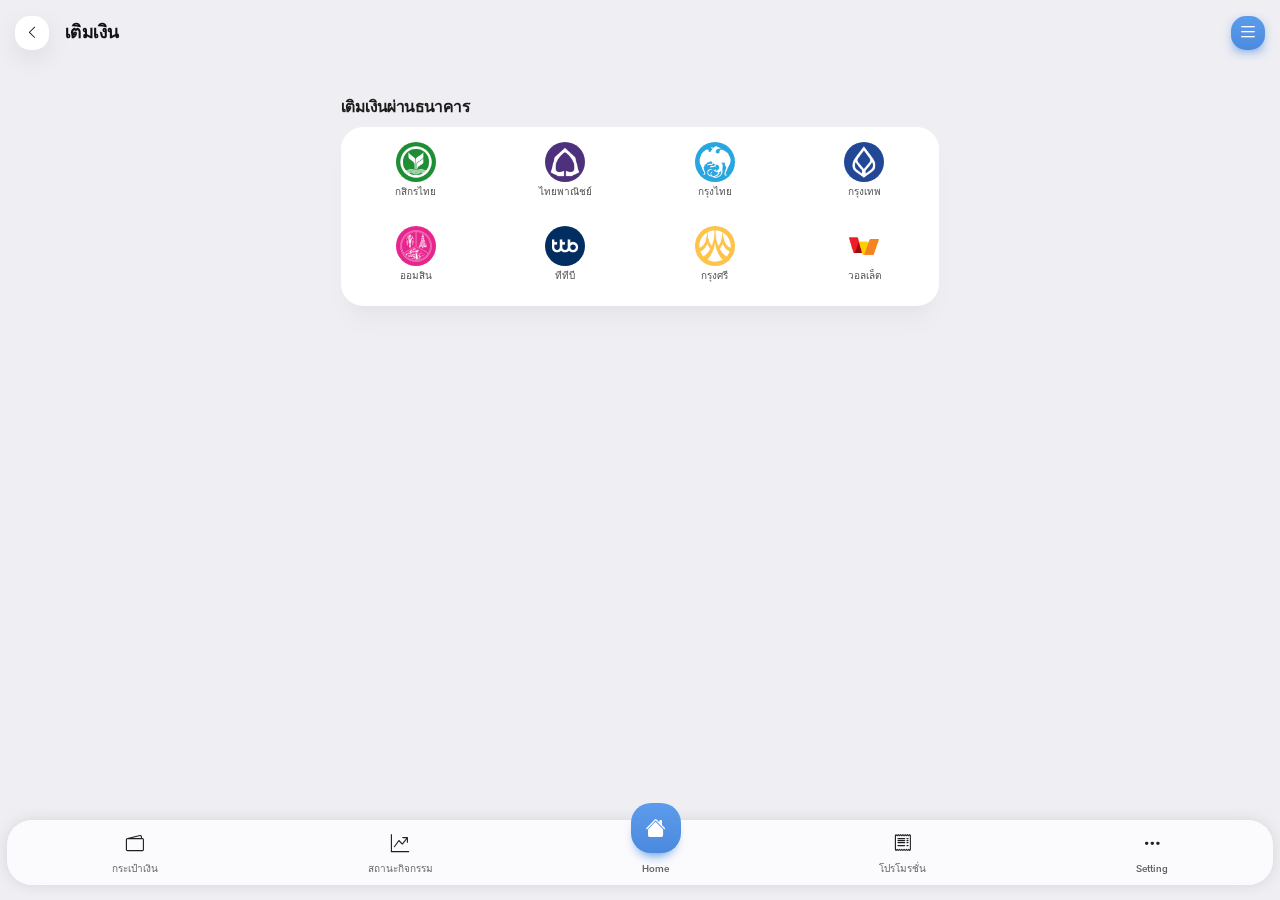
<file: SET1-PayApp/component-tabs.html>
<!DOCTYPE HTML>
<html lang="en">

<head>
	<meta http-equiv="Content-Type" content="text/html; charset=utf-8" />
	<meta name="apple-mobile-web-app-capable" content="yes">
	<meta name="apple-mobile-web-app-status-bar-style" content="black-translucent">
	<meta name="viewport"
		content="width=device-width, initial-scale=1, minimum-scale=1, maximum-scale=1, viewport-fit=cover" />
	<title>PayApp - Finance, Banking, Wallet, Crypto Mobile PWA</title>
	<link rel="stylesheet" type="text/css" href="styles/bootstrap.css">
	<link rel="stylesheet" type="text/css" href="fonts/bootstrap-icons.css">
	<link rel="stylesheet" type="text/css" href="styles/style.css">
	<link rel="preconnect" href="https://fonts.gstatic.com">
	<link
		href="https://fonts.googleapis.com/css2?family=Source+Sans+Pro:wght@500;600;700&family=Roboto:wght@400;500;700&display=swap"
		rel="stylesheet">
	<link rel="manifest" href="_manifest.json">
	<meta id="theme-check" name="theme-color" content="#FFFFFF">
	<link rel="apple-touch-icon" sizes="180x180" href="app/icons/icon-192x192.png">
</head>

<body class="theme-light">

	<div id="preloader">
		<div class="spinner-border color-highlight" role="status"></div>
	</div>

	<!-- Page Wrapper-->
	<div id="page">

		<!-- Footer Bar -->
		<div id="footer-bar" class="footer-bar-1 footer-bar-detached">
			<a href="page-wallet.html"><i class="bi bi-wallet2"></i><span>กระเป๋าเงิน</span></a>
			<a href="page-activity.html"><i class="bi bi-graph-up"></i><span>สถานะกิจกรรม</span></a>
			<a href="index.html" class="circle-nav-2"><i class="bi bi-house-fill"></i><span>Home</span></a>
			<a href="page-payments.html"><i class="bi bi-receipt"></i><span>โปรโมรชั่น</span></a>
			<a href="#" data-bs-toggle="offcanvas" data-bs-target="#menu-sidebar"><i
					class="bi bi-three-dots"></i><span>Setting</span></a>
		</div>

		<!-- Header Bar-->
		<div class="header-bar header-fixed header-app header-auto-show">
			<a href="#" data-back-button><i class="bi bi-chevron-left font-13"></i></a>
			<a href="#" class="header-title">Back to Components</a>
			<a href="#" data-toggle-theme class="show-on-theme-dark"><i
					class="bi bi-sun-fill color-yellow-dark font-16"></i>
				<a href="#" data-toggle-theme class="show-on-theme-light"><i class="bi bi-moon-fill font-13"></i>
					<a href="#" data-bs-toggle="offcanvas" data-bs-target="#menu-sidebar"><i
							class="font-16 bi bi-list"></i></a>
		</div>

		<!-- Page Content - Only Page Elements Here-->
		<div class="page-content footer-clear">

			<!-- Page Title-->
			<div class="pt-3">
				<div class="page-title d-flex">
					<div class="align-self-center">
						<a href="#" data-back-button class="me-3 ms-0 icon icon-xxs bg-theme rounded-s shadow-m">
							<i class="bi bi-chevron-left color-theme font-14"></i>
						</a>
					</div>
					<div class="align-self-center me-auto">
						<h1 class="color-theme mb-0 font-18">เติมเงิน</h1>
					</div>
					<div class="align-self-center ms-auto">
						<a href="#" data-bs-toggle="offcanvas" data-bs-target="#menu-sidebar"
							class="icon icon-xxs gradient-highlight color-white shadow-bg shadow-bg-xs rounded-s">
							<i class="bi bi-list font-20"></i>
						</a>
					</div>
				</div>
			</div>


			<div class="row justify-content-center">
				<div class="col-lg-6 col-md-6">
					<div class="logo10">
						<div class="content mb-0">
							<div class="d-flex">
								<div class="align-self-center">
									<h3 class="font-16 mb-2">เติมเงินผ่านธนาคาร</h3>
								</div>
								<div class="align-self-center ms-auto">
								</div>
							</div>
						</div>
						<div class="card card-style">
							<div class="content">

								<div class="tabs tabs-icons" id="tab-group-3">
									<div class="tab-controls">
										<a href="#" data-bs-toggle="offcanvas" data-bs-target="#menu-transfer">
											<img src="Assets\images\icon/kbank.png" class="d-inline-block rounded-l" width="40"
												alt="">
											<span class="font-10 opacity-70">กสิกรไทย</span>
										</a>

										<a class="" href="#" data-bs-toggle="offcanvas" data-bs-target="#menu-transfer">
											<img src="Assets\images\icon/scb.png" class="d-inline-block rounded-l" width="40"
												alt="">
											<span class="font-10 opacity-70">ไทยพาณิชย์</span>
										</a>
										<a class="" href="#" data-bs-toggle="offcanvas" data-bs-target="#menu-transfer">
											<img src="Assets\images\icon/ktb.png" class="d-inline-block rounded-l" width="40"
												alt="">
											<span class="font-10 opacity-70">กรุงไทย</span>
										</a>
										<a class="" href="#" data-bs-toggle="offcanvas" data-bs-target="#menu-transfer">
											<img src="Assets\images\icon/bbl.png" class="d-inline-block rounded-l" width="40"
												alt="">
											<span class="font-10 opacity-70">กรุงเทพ</span>
										</a>
									</div>
								</div>
								<div class="tabs tabs-icons mt-4" id="tab-group-3">
									<div class="tab-controls">
										<a class="" href="#" data-bs-toggle="offcanvas" data-bs-target="#menu-transfer">
											<img src="Assets\images\icon/gsb.png" class="d-inline-block rounded-l" width="40"
												alt="">
											<span class="font-10 opacity-70">ออมสิน</span>
										</a>
										<a class="" href="#" data-bs-toggle="offcanvas" data-bs-target="#menu-transfer">
											<img src="Assets\images\icon/ttb.png" class="d-inline-block rounded-l" width="40"
												alt="">
											<span class="font-10 opacity-70">ทีทีบี</span>
										</a>
										<a class="" href="#" data-bs-toggle="offcanvas" data-bs-target="#menu-transfer">
											<img src="Assets\images\icon/bay.png" class="d-inline-block rounded-l" width="40"
												alt="">
											<span class="font-10 opacity-70">กรุงศรี</span>
										</a>
										<a class="" href="#" data-bs-toggle="offcanvas" data-bs-target="#menu-transfer">
											<img src="Assets\images\icon/wallet.png" class="d-inline-block rounded-l" width="40"
												alt="">
											<span class="font-10 opacity-70">วอลเล็ต</span>
										</a>
									</div>
								</div>
							</div>
						</div>
					</div>
				</div>
			</div>








		</div>
		<!-- End of Page Content-->

		<!-- Off Canvas and Menu Elements-->
		<!-- Always outside the Page Content-->

		<!-- Main Sidebar Menu -->



		<div id="menu-transfer" data-menu-load="menu-transfer.html"
			class="offcanvas offcanvas-bottom offcanvas-detached rounded-m">
		</div>

		
	</div>
	<!-- End of Page ID-->

	<script src="scripts/bootstrap.min.js"></script>
	<script src="scripts/custom.js"></script>
</body>
</file>
<file: SET1-PayApp/styles/style.css>
@charset "UTF-8";

/*Table of Contents

Item Name: PayApp
Item Purpose: Mobile Finance, Banking and Wallet Template
Item Author: Enabled
Item Support: https://www.enableds.com/contact/

1. PayApp Color Scheme
2. Demo Elements - Can be removed
3. Typography Settings
4. Page Structure Settings
5. Header Bar
6. Footer Bar
7. Secondary / Utility Classes
8. Sidebar
9. Splide Carousel
10. List Groups
11. Cards
12. Dividers
13. Icons
14. Buttons
15. Accordions
16. Tabs
17. Switchers / Toggles
18. Notifications
19. Input Elements
20. Checkboxes and Radio
21. Off Canvases
22. Page Preloader
23. Paginations
24. Offline Detection
25. Currency Exchanger
26. Card Stacker
*/
.fa-rotate-180,
.fa-rotate-90,
[data-bs-toggle] i {
  transition: all 350ms ease;
}

/*Basic Colors*/
.color-white {
  color: #FFF !important;
}

.color-black {
  color: #000 !important;
}

.bg-white {
  background-color: #FFF !important;
}

.bg-black {
  background-color: #000 !important;
}

/*Main Color Settings*/
.theme-dark {
  background-color: #18191a;
}

.theme-dark .bg-theme {
  background-color: #0f1117 !important;
}

.theme-dark .border-theme {
  border-color: #0f1117 !important;
}

.theme-dark .color-theme {
  color: #FFF !important;
}

.theme-light {
  background-color: #EFEEF3;
}

.theme-light .bg-theme {
  background-color: #FFF !important;
}

.theme-light .border-theme {
  border-color: #FFF !important;
}

.theme-light .color-theme {
  color: #0f1117 !important;
}

/*Dark Theme Settings*/
.theme-dark p {
  color: #898989;
}

.theme-dark code {
  color: #898989;
  opacity: 0.7;
}

.theme-dark h1,
.theme-dark h2,
.theme-dark h3,
.theme-dark h4,
.theme-dark h5,
.theme-dark h6,
.theme-dark #footer-bar a i,
.theme-dark #footer-bar a span .theme-dark p strong {
  color: #FFF;
}

/*Structural Dark Settings*/
.theme-dark .header,
.theme-dark #footer-bar {
  background: rgba(0, 0, 0, 0.55);
}

.theme-dark .card,
.theme-dark #preloader {
  background-color: #0f1117;
}

/* Generating Color Pack*/
.color-highlight {
  color: #4A89DC !important;
}

.bg-highlight {
  background-color: #4A89DC !important;
  color: #FFF !important;
}

.border-highlight {
  border-color: #4A89DC !important;
}

.gradient-highlight {
  background-image: linear-gradient(to bottom, #5D9CEC, #4A89DC) !important;
  color: #FFF !important;
}

.gradient-menu {
  background-image: linear-gradient(130deg, #7ea5f6, #ff384c) !important;
}

.bg-fade2-highlight {
  background-color: !important;
  color: #FFF !important;
}

.bg-fade-highlight {
  background-color: !important;
  color: #FFF !important;
}

.color-highlight-light {
  color: #5D9CEC !important;
}

.bg-highlight-light {
  background-color: #5D9CEC !important;
  color: #FFF !important;
}

.color-highlight-dark {
  color: #4A89DC !important;
}

.color-icon-highlight {
  stroke: #4A89DC !important;
  fill: !important;
}

.bg-highlight-dark {
  background-color: #4A89DC !important;
  color: #FFF !important;
}

.border-highlight-light {
  border-color: #5D9CEC !important;
}

.border-highlight-dark {
  border-color: #4A89DC !important;
}

.border-fade-highlight {
  border-color: !important;
}

.focus-highlight:focus {
  border-color: #4A89DC !important;
}

.gradient-highlight {
  border: none;
  background-image: linear-gradient(to bottom, #5D9CEC, #4A89DC);
}

.bg-fade2-green {
  background-color: rgba(140, 193, 82, 0.15) !important;
  color: #FFF !important;
}

.bg-fade-green {
  background-color: rgba(140, 193, 82, 0.3) !important;
  color: #FFF !important;
}

.color-green-light {
  color: #A0D468 !important;
}

.bg-green-light {
  background-color: #A0D468 !important;
  color: #FFF !important;
}

.color-green-dark {
  color: #8CC152 !important;
}

.color-icon-green {
  stroke: #8CC152 !important;
  fill: rgba(140, 193, 82, 0.3) !important;
}

.bg-green-dark {
  background-color: #8CC152 !important;
  color: #FFF !important;
}

.border-green-light {
  border-color: #A0D468 !important;
}

.border-green-dark {
  border-color: #8CC152 !important;
}

.border-fade-green {
  border-color: rgba(140, 193, 82, 0.3) !important;
}

.focus-green:focus {
  border-color: #8CC152 !important;
}

.gradient-green {
  border: none;
  background-image: linear-gradient(to bottom, #A0D468, #8CC152);
}

.bg-fade2-red {
  background-color: rgba(218, 68, 83, 0.2) !important;
  color: #FFF !important;
}

.bg-fade-red {
  background-color: rgba(218, 68, 83, 0.2) !important;
  color: #FFF !important;
}

.color-red-light {
  color: #ED5565 !important;
}

.bg-red-light {
  background-color: #ED5565 !important;
  color: #FFF !important;
}

.color-red-dark {
  color: #d84558 !important;
}

.color-icon-red {
  stroke: #d84558 !important;
  fill: rgba(218, 68, 83, 0.2) !important;
}

.bg-red-dark {
  background-color: #d84558 !important;
  color: #FFF !important;
}

.border-red-light {
  border-color: #ED5565 !important;
}

.border-red-dark {
  border-color: #d84558 !important;
}

.border-fade-red {
  border-color: rgba(218, 68, 83, 0.2) !important;
}

.focus-red:focus {
  border-color: #d84558 !important;
}

.gradient-red {
  border: none;
  background-image: linear-gradient(to bottom, #ED5565, #d84558);
}

.bg-fade2-orange {
  background-color: rgba(233, 87, 63, 0.2) !important;
  color: #FFF !important;
}

.bg-fade-orange {
  background-color: rgba(233, 87, 63, 0.3) !important;
  color: #FFF !important;
}

.color-orange-light {
  color: #FC6E51 !important;
}

.bg-orange-light {
  background-color: #FC6E51 !important;
  color: #FFF !important;
}

.color-orange-dark {
  color: #E9573F !important;
}

.color-icon-orange {
  stroke: #E9573F !important;
  fill: rgba(233, 87, 63, 0.3) !important;
}

.bg-orange-dark {
  background-color: #E9573F !important;
  color: #FFF !important;
}

.border-orange-light {
  border-color: #FC6E51 !important;
}

.border-orange-dark {
  border-color: #E9573F !important;
}

.border-fade-orange {
  border-color: rgba(233, 87, 63, 0.3) !important;
}

.focus-orange:focus {
  border-color: #E9573F !important;
}

.gradient-orange {
  border: none;
  background-image: linear-gradient(to bottom, #FC6E51, #E9573F);
}

.bg-fade2-yellow {
  background-color: rgba(246, 187, 66, 0.2) !important;
  color: #FFF !important;
}

.bg-fade-yellow {
  background-color: rgba(246, 187, 66, 0.25) !important;
  color: #FFF !important;
}

.color-yellow-light {
  color: #FFCE54 !important;
}

.bg-yellow-light {
  background-color: #FFCE54 !important;
  color: #FFF !important;
}

.color-yellow-dark {
  color: #F6BB42 !important;
}

.color-icon-yellow {
  stroke: #F6BB42 !important;
  fill: rgba(246, 187, 66, 0.25) !important;
}

.bg-yellow-dark {
  background-color: #F6BB42 !important;
  color: #FFF !important;
}

.border-yellow-light {
  border-color: #FFCE54 !important;
}

.border-yellow-dark {
  border-color: #F6BB42 !important;
}

.border-fade-yellow {
  border-color: rgba(246, 187, 66, 0.25) !important;
}

.focus-yellow:focus {
  border-color: #F6BB42 !important;
}

.gradient-yellow {
  border: none;
  background-image: linear-gradient(to bottom, #FFCE54, #F6BB42);
}

.bg-fade2-blue {
  background-color: rgba(74, 137, 220, 0.2) !important;
  color: #FFF !important;
}

.bg-fade-blue {
  background-color: rgba(74, 137, 220, 0.25) !important;
  color: #FFF !important;
}

.color-blue-light {
  color: #5D9CEC !important;
}

.bg-blue-light {
  background-color: #5D9CEC !important;
  color: #FFF !important;
}

.color-blue-dark {
  color: #4A89DC !important;
}

.color-icon-blue {
  stroke: #4A89DC !important;
  fill: rgba(74, 137, 220, 0.25) !important;
}

.bg-blue-dark {
  background-color: #4A89DC !important;
  color: #FFF !important;
}

.border-blue-light {
  border-color: #5D9CEC !important;
}

.border-blue-dark {
  border-color: #4A89DC !important;
}

.border-fade-blue {
  border-color: rgba(74, 137, 220, 0.25) !important;
}

.focus-blue:focus {
  border-color: #4A89DC !important;
}

.gradient-blue {
  border: none;
  background-image: linear-gradient(to bottom, #5D9CEC, #4A89DC);
}

.bg-fade2-teal {
  background-color: rgba(125, 177, 177, 0.2) !important;
  color: #FFF !important;
}

.bg-fade-teal {
  background-color: rgba(125, 177, 177, 0.3) !important;
  color: #FFF !important;
}

.color-teal-light {
  color: #A0CECB !important;
}

.bg-teal-light {
  background-color: #A0CECB !important;
  color: #FFF !important;
}

.color-teal-dark {
  color: #7DB1B1 !important;
}

.color-icon-teal {
  stroke: #7DB1B1 !important;
  fill: rgba(125, 177, 177, 0.3) !important;
}

.bg-teal-dark {
  background-color: #7DB1B1 !important;
  color: #FFF !important;
}

.border-teal-light {
  border-color: #A0CECB !important;
}

.border-teal-dark {
  border-color: #7DB1B1 !important;
}

.border-fade-teal {
  border-color: rgba(125, 177, 177, 0.3) !important;
}

.focus-teal:focus {
  border-color: #7DB1B1 !important;
}

.gradient-teal {
  border: none;
  background-image: linear-gradient(to bottom, #A0CECB, #7DB1B1);
}

.bg-fade2-mint {
  background-color: rgba(55, 188, 155, 0.2) !important;
  color: #FFF !important;
}

.bg-fade-mint {
  background-color: rgba(55, 188, 155, 0.3) !important;
  color: #FFF !important;
}

.color-mint-light {
  color: #48CFAD !important;
}

.bg-mint-light {
  background-color: #48CFAD !important;
  color: #FFF !important;
}

.color-mint-dark {
  color: #37BC9B !important;
}

.color-icon-mint {
  stroke: #37BC9B !important;
  fill: rgba(55, 188, 155, 0.3) !important;
}

.bg-mint-dark {
  background-color: #37BC9B !important;
  color: #FFF !important;
}

.border-mint-light {
  border-color: #48CFAD !important;
}

.border-mint-dark {
  border-color: #37BC9B !important;
}

.border-fade-mint {
  border-color: rgba(55, 188, 155, 0.3) !important;
}

.focus-mint:focus {
  border-color: #37BC9B !important;
}

.gradient-mint {
  border: none;
  background-image: linear-gradient(to bottom, #48CFAD, #37BC9B);
}

.bg-fade2-pink {
  background-color: rgba(215, 112, 173, 0.2) !important;
  color: #FFF !important;
}

.bg-fade-pink {
  background-color: rgba(255, 89, 190, 0.3) !important;
  color: #FFF !important;
}

.color-pink-light {
  color: #ff5982 !important;
}

.bg-pink-light {
  background-color: #ff5982 !important;
  color: #FFF !important;
}

.color-pink-dark {
  color: #fb3365 !important;
}

.color-icon-pink {
  stroke: #fb3365 !important;
  fill: rgba(255, 89, 190, 0.3) !important;
}

.bg-pink-dark {
  background-color: #fb3365 !important;
  color: #FFF !important;
}

.border-pink-light {
  border-color: #ff5982 !important;
}

.border-pink-dark {
  border-color: #fb3365 !important;
}

.border-fade-pink {
  border-color: rgba(255, 89, 190, 0.3) !important;
}

.focus-pink:focus {
  border-color: #fb3365 !important;
}

.gradient-pink {
  border: none;
  background-image: linear-gradient(to bottom, #ff5982, #fb3365);
}

.bg-fade2-magenta {
  background-color: rgba(150, 122, 220, 0.2) !important;
  color: #FFF !important;
}

.bg-fade-magenta {
  background-color: rgba(150, 122, 220, 0.3) !important;
  color: #FFF !important;
}

.color-magenta-light {
  color: #AC92EC !important;
}

.bg-magenta-light {
  background-color: #AC92EC !important;
  color: #FFF !important;
}

.color-magenta-dark {
  color: #967ADC !important;
}

.color-icon-magenta {
  stroke: #967ADC !important;
  fill: rgba(150, 122, 220, 0.3) !important;
}

.bg-magenta-dark {
  background-color: #967ADC !important;
  color: #FFF !important;
}

.border-magenta-light {
  border-color: #AC92EC !important;
}

.border-magenta-dark {
  border-color: #967ADC !important;
}

.border-fade-magenta {
  border-color: rgba(150, 122, 220, 0.3) !important;
}

.focus-magenta:focus {
  border-color: #967ADC !important;
}

.gradient-magenta {
  border: none;
  background-image: linear-gradient(to bottom, #AC92EC, #967ADC);
}

.bg-fade2-brown {
  background-color: rgba(170, 142, 105, 0.2) !important;
  color: #FFF !important;
}

.bg-fade-brown {
  background-color: rgba(170, 142, 105, 0.25) !important;
  color: #FFF !important;
}

.color-brown-light {
  color: #BAA286 !important;
}

.bg-brown-light {
  background-color: #BAA286 !important;
  color: #FFF !important;
}

.color-brown-dark {
  color: #AA8E69 !important;
}

.color-icon-brown {
  stroke: #AA8E69 !important;
  fill: rgba(170, 142, 105, 0.25) !important;
}

.bg-brown-dark {
  background-color: #AA8E69 !important;
  color: #FFF !important;
}

.border-brown-light {
  border-color: #BAA286 !important;
}

.border-brown-dark {
  border-color: #AA8E69 !important;
}

.border-fade-brown {
  border-color: rgba(170, 142, 105, 0.25) !important;
}

.focus-brown:focus {
  border-color: #AA8E69 !important;
}

.gradient-brown {
  border: none;
  background-image: linear-gradient(to bottom, #BAA286, #AA8E69);
}

.bg-fade2-gray {
  background-color: rgba(170, 178, 189, 0.2) !important;
  color: #FFF !important;
}

.bg-fade-gray {
  background-color: rgba(170, 178, 189, 0.4) !important;
  color: #FFF !important;
}

.color-gray-light {
  color: #e2e5ea !important;
}

.bg-gray-light {
  background-color: #e2e5ea !important;
  color: #FFF !important;
}

.color-gray-dark {
  color: #AAB2BD !important;
}

.color-icon-gray {
  stroke: #AAB2BD !important;
  fill: rgba(170, 178, 189, 0.4) !important;
}

.bg-gray-dark {
  background-color: #AAB2BD !important;
  color: #FFF !important;
}

.border-gray-light {
  border-color: #e2e5ea !important;
}

.border-gray-dark {
  border-color: #AAB2BD !important;
}

.border-fade-gray {
  border-color: rgba(170, 178, 189, 0.4) !important;
}

.focus-gray:focus {
  border-color: #AAB2BD !important;
}

.gradient-gray {
  border: none;
  background-image: linear-gradient(to bottom, #e2e5ea, #AAB2BD);
}

.bg-fade2-night {
  background-color: rgba(67, 74, 84, 0.2) !important;
  color: #FFF !important;
}

.bg-fade-night {
  background-color: rgba(67, 74, 84, 0.3) !important;
  color: #FFF !important;
}

.color-night-light {
  color: #222529 !important;
}

.bg-night-light {
  background-color: #222529 !important;
  color: #FFF !important;
}

.color-night-dark {
  color: #16181c !important;
}

.color-icon-night {
  stroke: #16181c !important;
  fill: rgba(67, 74, 84, 0.3) !important;
}

.bg-night-dark {
  background-color: #16181c !important;
  color: #FFF !important;
}

.border-night-light {
  border-color: #222529 !important;
}

.border-night-dark {
  border-color: #16181c !important;
}

.border-fade-night {
  border-color: rgba(67, 74, 84, 0.3) !important;
}

.focus-night:focus {
  border-color: #16181c !important;
}

.gradient-night {
  border: none;
  background-image: linear-gradient(to bottom, #222529, #16181c);
}

.bg-fade2-dark {
  background-color: rgba(67, 74, 84, 0.2) !important;
  color: #FFF !important;
}

.bg-fade-dark {
  background-color: rgba(67, 74, 84, 0.4) !important;
  color: #FFF !important;
}

.color-dark-light {
  color: #656D78 !important;
}

.bg-dark-light {
  background-color: #656D78 !important;
  color: #FFF !important;
}

.color-dark-dark {
  color: #434A54 !important;
}

.color-icon-dark {
  stroke: #434A54 !important;
  fill: rgba(67, 74, 84, 0.4) !important;
}

.bg-dark-dark {
  background-color: #434A54 !important;
  color: #FFF !important;
}

.border-dark-light {
  border-color: #656D78 !important;
}

.border-dark-dark {
  border-color: #434A54 !important;
}

.border-fade-dark {
  border-color: rgba(67, 74, 84, 0.4) !important;
}

.focus-dark:focus {
  border-color: #434A54 !important;
}

.gradient-dark {
  border: none;
  background-image: linear-gradient(to bottom, #656D78, #434A54);
}

/*Social Colors*/
.color-facebook {
  color: #3b5998 !important;
}

.bg-facebook {
  background-color: #3b5998 !important;
  color: #FFF;
}

.color-linkedin {
  color: #0077B5 !important;
}

.bg-linkedin {
  background-color: #0077B5 !important;
  color: #FFF;
}

.color-twitter {
  color: #4099ff !important;
}

.bg-twitter {
  background-color: #4099ff !important;
  color: #FFF;
}

.color-google {
  color: #d34836 !important;
}

.bg-google {
  background-color: #d34836 !important;
  color: #FFF;
}

.color-whatsapp {
  color: #34AF23 !important;
}

.bg-whatsapp {
  background-color: #34AF23 !important;
  color: #FFF;
}

.color-pinterest {
  color: #C92228 !important;
}

.bg-pinterest {
  background-color: #C92228 !important;
  color: #FFF;
}

.color-mail {
  color: #3498db !important;
}

.bg-mail {
  background-color: #3498db !important;
  color: #FFF;
}

.color-phone {
  color: #27ae60 !important;
}

.bg-phone {
  background-color: #27ae60 !important;
  color: #FFF;
}

.color-instagram {
  color: #e1306c !important;
}

.bg-instagram {
  background-color: #e1306c !important;
  color: #FFF;
}

/*Default Colors*/
.color-white {
  color: #FFF !important;
}

.color-black {
  color: #000 !important;
}

.bg-white {
  background-color: #FFF !important;
}

.bg-black {
  background-color: #000 !important;
}

.border-transparent {
  border-color: transparent !important;
}

.theme-light .bg-gradient-fade {
  background: linear-gradient(to bottom, rgba(0, 0, 0, 0) 0%, rgba(0, 0, 0, 0) 20%, rgba(0, 0, 0, 0.1) 30%, rgba(0, 0, 0, 0.8) 70%, #000 100%) !important;
}

.theme-dark .bg-gradient-fade {
  background: linear-gradient(to bottom, rgba(0, 0, 0, 0) 0%, rgba(0, 0, 0, 0) 20%, rgba(0, 0, 0, 0.1) 30%, rgba(0, 0, 0, 0.8) 70%, #000 100%) !important;
}

.theme-dark .border-theme {
  border-color: rgba(255, 255, 255, 0.1) !important;
}

.theme-light .border-theme {
  border-color: rgba(0, 0, 0, 0.1) !important;
}

/*Default Highlight Colors*/
.splide__pagination__page.is-active {
  background-color: #4A89DC !important;
}

.footer-bar-1 .active-nav i,
.footer-bar-1 .active-nav span {
  color: #4A89DC !important;
}

.footer-bar-2 .active-nav {
  border-bottom: solid 3px #4A89DC;
}

.footer-bar-3 .active-nav {
  border-top: solid 3px #4A89DC;
}

.footer-bar-4 .active-nav {
  background-color: #4A89DC;
}

#footer-bar .circle-nav-1::after,
#footer-bar .circle-nav-2::before,
#footer-bar .circle-nav-2::after {
  background-image: linear-gradient(to bottom, #5D9CEC, #4A89DC) !important;
}

input[type=range]::-webkit-slider-thumb {
  background-color: #4A89DC;
}

.color-highlight {
  color: #4A89DC;
}

.bg-highlight {
  background-color: #4A89DC;
  color: #FFF !important;
}

/*Shadow Backgrounds*/
.shadow-bg:after {
  content: "";
  position: absolute;
  top: 0px;
  left: 0px;
  width: 100%;
  height: 100%;
  background: inherit;
  z-index: -1;
}

.shadow-bg {
  background-size: cover;
  position: relative;
  z-index: 10;
  overflow: visible !important;
}

.shadow-bg-xs::after {
  transform: scale(0.75) translateY(5px) translateZ(0px);
  filter: blur(8px);
}

.shadow-bg-s::after {
  transform: scale(0.8) translateY(5px) translateZ(0px);
  filter: blur(12px);
}

.shadow-bg-m::after {
  transform: scale(0.85) translateY(7px) translateZ(0px);
  filter: blur(12px);
}

.shadow-bg-l::after {
  transform: scale(0.95) translateY(10px) translateZ(0px);
  filter: blur(12px);
}

.theme-dark .shadow-card:after {
  opacity: 0.12 !important;
}

.theme-dark #footer-bar .circle-nav-2::before,
.theme-dark .shadow-bg:after {
  opacity: 0.5 !important;
}

.bg-1 {
  background-image: url(../images/pictures/1.jpg);
}

.bg-2 {
  background-image: url(../images/pictures/2.jpg);
}

.bg-3 {
  background-image: url(../images/pictures/3.jpg);
}

.bg-4 {
  background-image: url(../images/pictures/4.jpg);
}

.bg-5 {
  background-image: url(../images/pictures/5.jpg);
}

.bg-6 {
  background-image: url(../images/pictures/6.jpg);
}

.bg-7 {
  background-image: url(../images/pictures/7.jpg);
}

.bg-8 {
  background-image: url(../images/pictures/8.jpg);
}

.bg-9 {
  background-image: url(../images/pictures/9.jpg);
}

.bg-10 {
  background-image: url(../images/pictures/10.jpg);
}

.bg-11 {
  background-image: url(../images/pictures/11.jpg);
}

.bg-12 {
  background-image: url(../images/pictures/12.jpg);
}

.bg-13 {
  background-image: url(../images/pictures/13.jpg);
}

.bg-14 {
  background-image: url(../images/pictures/14.jpg);
}

.bg-15 {
  background-image: url(../images/pictures/15.jpg);
}

.bg-16 {
  background-image: url(../images/pictures/16.jpg);
}

.bg-17 {
  background-image: url(../images/pictures/17.jpg);
}

.bg-18 {
  background-image: url(../images/pictures/18.jpg);
}

.bg-19 {
  background-image: url(../images/pictures/19.jpg);
}

.bg-20 {
  background-image: url(../images/pictures/20.jpg);
}

.bg-21 {
  background-image: url(../images/pictures/21.jpg);
}

.bg-22 {
  background-image: url(../images/pictures/22.jpg);
}

.bg-23 {
  background-image: url(../images/pictures/23.jpg);
}

.bg-24 {
  background-image: url(../images/pictures/24.jpg);
}

.bg-25 {
  background-image: url(../images/pictures/25.jpg);
}

.bg-26 {
  background-image: url(../images/pictures/26.jpg);
}

.bg-27 {
  background-image: url(../images/pictures/27.jpg);
}

.bg-28 {
  background-image: url(../images/pictures/28.jpg);
}

.bg-29 {
  background-image: url(../images/pictures/29.jpg);
}

.bg-30 {
  background-image: url(../images/pictures/30.jpg);
}

/*Typography 1 Settings*/
body {
  font-size: 13px;
  font-family: "Roboto", sans-serif !important;
  line-height: 24px !important;
  color: #747474 !important;
}

h1,
h2,
h3,
h4,
h5,
h6,
h7 {
  font-weight: 700;
  color: #1b1b1b;
  font-family: "Source Sans Pro", sans-serif !important;
  margin-bottom: 5px;
  letter-spacing: -0.6px;
}

h1 {
  font-size: 24px;
  line-height: 30px;
  font-weight: 700;
}

h2 {
  font-size: 22px;
  line-height: 25px;
  font-weight: 700;
}

h3 {
  font-size: 20px;
  line-height: 24px;
  font-weight: 700;
}

h4 {
  font-size: 18px;
  line-height: 23px;
  font-weight: 700;
}

h5 {
  font-size: 16px;
  line-height: 22px;
  font-weight: 700;
}

h6 {
  font-size: 11px;
  line-height: 20px;
  font-weight: 700;
  letter-spacing: 0px;
}

.font-title {
  font-family: "Source Sans Pro", sans-serif;
}

.font-text {
  font-family: "Roboto", sans-serif;
}

a {
  text-decoration: none !important;
}

p {
  color: #747474;
  margin-bottom: 30px;
  padding-bottom: 0px;
  letter-spacing: -0.2px;
}

/*Page Structure Settings*/
* {
  font-smooth: subpixel-antialiased;
}

#page {
  min-height: 80vh;
  z-index: 1;
  position: relative;
  display: none;
}

.page-content {
  min-height: 80vh;
  position: relative;
  overflow-x: hidden;
  transition: all 350ms ease;
  z-index: 2;
  padding-bottom: 60px;
}

.is-on-homescreen {
  min-height: 100vh !important;
}

/*Content Boxes*/
.content {
  position: relative;
  margin: 15px 15px 20px 15px;
}

.content p:last-child {
  margin-bottom: 0px;
}

.no-ani,
.no-ani .offcanvas,
.no-ani .header-bar,
.no-ani #footer-bar,
.no-ani #page,
.no-ani .page-content,
.no-ani .btn,
.no-ani .icon,
.no-ani {
  transition: all 0ms ease !important;
}

.header-bar {
  z-index: 98;
  left: 0px;
  right: 0px;
  top: 0px;
  min-height: 55px;
  padding: 0px 0px;
  box-shadow: 0 8px 24px 0 rgba(0, 0, 0, 0.08);
  backdrop-filter: saturate(180%) blur(10px);
  -webkit-backdrop-filter: saturate(180%) blur(10px);
  padding-top: calc((constant(safe-area-inset-top))) !important;
  padding-top: calc((env(safe-area-inset-top))) !important;
  display: flex;
  aling-items: stretch;
}

.header-bar a {
  position: relative;
}

.header-bar .badge {
  height: 15px;
  min-width: 15px;
  line-height: 16px;
  font-size: 9px;
  font-style: normal;
  border-radius: 15px;
  text-align: center;
  padding: 0px;
  position: absolute;
  margin-top: 10px;
  margin-left: -6px;
  transform: translateX(0px);
  z-index: 3;
}

.header-bar .badge-text {
  padding: 0px 5px;
}

.header-bar .btn {
  margin: 0px 10px !important;
  margin-top: -5px !important;
  font-size: 11px !important;
  height: 35px !important;
  line-height: 22px !important;
  padding: 5px 15px !important;
}

.header-bar * {
  align-self: center;
}

.header-bar a:not(.header-title):not(.dropdown-menu *) {
  text-align: center;
  font-size: 16px;
  padding-top: 1px;
  min-width: 45px;
  line-height: 55px;
}

.header-bar.header-left .header-title {
  padding-left: 15px;
  flex-grow: 8;
}

.header-bar.header-right .header-title {
  padding-right: 15px;
  flex-grow: 8;
  text-align: right;
}

.header-bar.header-app .header-title {
  margin-left: 5px;
  flex-grow: 8;
  text-align: left;
}

.header-bar.header-center .header-title {
  flex-grow: 8;
  text-align: center;
}

.header-fixed {
  position: fixed;
}

.header-title {
  margin-top: 0px;
  font-size: 15px;
  font-weight: 700;
  font-family: "Source Sans Pro", sans-serif;
}

.header-auto-show {
  opacity: 0;
  pointer-events: none;
  transition: all 150ms ease;
}

.header-active {
  opacity: 1;
  pointer-events: all !important;
  transition: all 150ms ease;
}

.header-transparent {
  background-color: rgba(0, 0, 0, 0) !important;
  box-shadow: none !important;
  border: none !important;
  backdrop-filter: none !important;
  -webkit-backdrop-filter: none !important;
}

.header-clear {
  padding-top: 55px;
  padding-top: calc(55px + (constant(safe-area-inset-top))*0.8) !important;
  padding-top: calc(55px + (env(safe-area-inset-top))*0.8) !important;
}

.header-clear-small {
  padding-top: calc(55px - 25px);
  padding-top: calc(calc(55px - 25px) + (constant(safe-area-inset-top))*0.8) !important;
  padding-top: calc(calc(55px - 25px) + (env(safe-area-inset-top))*0.8) !important;
}

.header-clear-medium {
  padding-top: calc(55px + 25px);
  padding-top: calc(calc(55px + 25px) + (constant(safe-area-inset-top))*0.8) !important;
  padding-top: calc(calc(55px + 25px) + (env(safe-area-inset-top))*0.8) !important;
}

.header-clear-large {
  padding-top: calc(55px + 40px);
  padding-top: calc(calc(55px + 40px) + (constant(safe-area-inset-top))*0.8) !important;
  padding-top: calc(calc(55px + 40px) + (env(safe-area-inset-top))*0.8) !important;
}

/*Header Bar Under*/
.page-content .header-bar {
  position: relative;
  z-index: 1;
}

.page-title {
  position: relative;
  z-index: 90;
  padding: 5px 15px 30px 15px;
}

.page-title:not(.sidebar-title) {
  padding-top: calc((constant(safe-area-inset-top))) !important;
  padding-top: calc((env(safe-area-inset-top))) !important;
}

.page-title h1 {
  font-size: 28px;
  margin-bottom: -3px;
}

.page-title p {
  margin-bottom: -6px;
  font-size: 13px;
  font-family: "Source Sans Pro", sans-serif;
  font-weight: 600;
}

.page-title .icon {
  float: left;
  margin-left: 12px;
}

.page-title img {
  transform: translateY(-1px);
}

.header-card {
  position: absolute;
  left: 0px;
  right: 0px;
  top: 0px;
  z-index: 0;
  border-radius: 0px !important;
  margin: 0px !important;
}

.header-card .card-overlay {
  border-radius: 0px;
}

#header-deco {
  top: 0px;
  position: absolute;
  /* height: 430px; */
  transform: rotate(180deg);
}

#header-deco-1,
#header-deco-2,
#header-deco-3,
#header-deco-4 {
  fill: #4A89DC;
}

#header-deco-1 {
  opacity: 0.4;
}

#header-deco-2 {
  opacity: 0.5;
}

#header-deco-3 {
  opacity: 0.7;
}

#header-deco-4 {
  opacity: 1;
}

/*Header Dark & Light*/
.theme-light .header-bar * {
  color: #1f1f1f;
}

.theme-light .header-bar {
  background-color: rgba(255, 255, 255, 0.55);
}

.theme-dark .header-bar * {
  color: #FFF;
}

.theme-dark .header-bar {
  background-color: rgba(0, 0, 0, 0.75);
}

/*Page Header*/
.header-bar .dropdown-menu * {
  align-self: auto !important;
}

.dropdown-menu {
  background-color: transparent;
  border: 0px;
}

/*-Footer Menu-*/
#footer-bar {
  position: fixed;
  bottom: 0px;
  left: 0px;
  right: 0px;
  z-index: 98;
  backdrop-filter: saturate(180%) blur(10px);
  -webkit-backdrop-filter: saturate(180%) blur(10px);
  background: rgba(255, 255, 255, 0.55);
  box-shadow: 0 -5px 5px 0 rgba(0, 0, 0, 0.04);
  height: 65px;
  display: flex;
  text-align: center;
}

#footer-bar a:not(.btn) {
  padding-top: 12px;
  position: relative;
  flex: 1 1 auto;
  color: #1f1f1f;
}

#footer-bar a:not(.btn) span {
  position: relative;
  z-index: 2;
  display: block;
  font-size: 10px;
  font-weight: 500;
  margin-top: -3px;
  opacity: 0.7;
  font-family: "Roboto", sans-serif !important;
}

#footer-bar a:not(.btn) i {
  margin-top: 2px;
  display: block;
  font-size: 18px;
  position: relative;
  z-index: 2;
}

#footer-bar .badge {
  height: 15px;
  min-width: 15px;
  line-height: 16px;
  font-size: 8px;
  font-style: normal;
  border-radius: 15px;
  text-align: center;
  padding: 0px;
  position: absolute;
  top: 8px;
  margin-right: -5px;
  z-index: 3;
}

#footer-bar .badge-text {
  padding: 0px 5px;
}

.footer-clear {
  padding-bottom: calc(100px + env(safe-area-inset-bottom)) !important;
}

.iosTabBar {
  height: 65px !important;
  transform: translateY(env(safe-area-inset-bottom));
}

#footer-bar.position-relative {
  z-index: 90 !important;
}

.footer-bar-no-text i {
  padding-top: 8px;
}

#footer-bar .circle-nav-1 * {
  color: #FFF !important;
}

#footer-bar .circle-nav-1::after {
  position: absolute;
  content: "";
  width: 60px;
  height: 60px;
  top: 50%;
  left: 50%;
  transform: translate(-50%, -50%);
  border-radius: 100%;
}

#footer-bar .circle-nav-2 i {
  color: #FFF !important;
  transform: translateY(-18px);
  font-size: 20px !important;
}

#footer-bar .circle-nav-2::after {
  position: absolute;
  content: "";
  width: 50px;
  height: 50px;
  top: 50%;
  left: 50%;
  transform: translate(-50%, -50%);
  margin-top: -25px;
  border-radius: 20px;
  z-index: -1;
}

#footer-bar .circle-nav-2::before {
  content: "";
  position: absolute;
  top: 50%;
  left: 50%;
  width: 50px;
  height: 50px;
  margin-top: -25px;
  margin-left: -5px;
  border-radius: 20px;
  background: inherit;
  z-index: -1;
  transform: scale(0.75) translate(-55%, -45%);
  filter: blur(8px);
}

#footer-bar .btn {
  margin: 0px 10px;
  margin-top: 15px;
  font-size: 12px;
  height: 35px;
  line-height: 25px;
  padding: 5px 15px;
}

/*Selected Styles*/
.footer-bar-1 span {
  transform: translateY(2px);
}

.footer-bar-1 i {
  transform: translateY(-2px);
}

.footer-bar-1.footer-bar-no-text .circle-nav-1 i {
  font-size: 20px !important;
  transform: translateY(-2px) !important;
}

.footer-bar-3 .active-nav i,
.footer-bar-3 .active-nav span {
  transform: translateY(-3px);
}

.footer-bar-4 .active-nav * {
  color: #FFF !important;
}

.footer-bar-detached {
  border-radius: 25px;
  left: 7px !important;
  right: 7px !important;
  bottom: 15px !important;
  box-shadow: 0 0px 15px 0 rgba(0, 0, 0, 0.1) !important;
}

#footer-bar:not(.iosTabBar) {
  bottom: 15px !important;
}

.theme-light #footer-bar {
  background-color: rgba(255, 255, 255, 0.75);
}

.theme-light #footer-bar a {
  color: #1f1f1f;
}

.theme-dark #footer-bar {
  background-color: rgba(0, 0, 0, 0.55);
}

.theme-dark #footer-bar a {
  color: #FFF;
}

/*Utility / Secondary Classes*/
/*Rounded Borders*/
.rounded-0 {
  border-radius: 0px !important;
}

.rounded-xxs {
  border-radius: 5px !important;
}

.rounded-xs {
  border-radius: 10px !important;
}

.rounded-s {
  border-radius: 15px !important;
}

.rounded-m {
  border-radius: 20px !important;
}

.rounded-l {
  border-radius: 25px !important;
}

.rounded-xl {
  border-radius: 30px !important;
}

.rounded-xxl {
  border-radius: 35px !important;
}

.rounded-top {
  border-bottom-left-radius: 0px !important;
  border-bottom-right-radius: 0px !important;
}

.rounded-bottom {
  border-top-left-radius: 0px !important;
  border-top-right-radius: 0px !important;
}

/*Shadows*/
.shadow-0 {
  box-shadow: 0px 0px 0px 0px rgba(0, 0, 0, 0) !important;
}

.shadow-xxs {
  box-shadow: 0 2px 10px 0 rgba(0, 0, 0, 0.03) !important;
}

.shadow-xs {
  box-shadow: 0 4px 12px 0 rgba(0, 0, 0, 0.04) !important;
}

.shadow-s {
  box-shadow: 0 6px 16px 0 rgba(0, 0, 0, 0.06) !important;
}

.shadow-m {
  box-shadow: 0 8px 24px 0 rgba(0, 0, 0, 0.08) !important;
}

.shadow-l {
  box-shadow: 0 10px 15px 0 rgba(0, 0, 0, 0.12) !important;
}

.shadow-xl {
  box-shadow: 0 12px 15px 0 rgba(0, 0, 0, 0.18) !important;
}

.shadow-xxl {
  box-shadow: 0 14px 15px 0 rgba(0, 0, 0, 0.18) !important;
}

/*Borders*/
.border-xxs {
  border-width: 1px !important;
}

.border-xs {
  border-width: 2px !important;
}

.border-s {
  border-width: 3px !important;
}

.border-m {
  border-width: 4px !important;
}

.border-l {
  border-width: 5px !important;
}

.border-xl {
  border-width: 6px !important;
}

.border-xxl {
  border-width: 7px !important;
}

/*Line Height Control*/
.line-height-xxs {
  line-height: 12px !important;
}

.line-height-xs {
  line-height: 14px !important;
}

.line-height-s {
  line-height: 18px !important;
}

.line-height-m {
  line-height: 24px !important;
}

.line-height-l {
  line-height: 26px !important;
}

.line-height-xl {
  line-height: 32px !important;
}

.line-height-xxl {
  line-height: 46px !important;
}

/*Text Shadow*/
.text-shadow-s {
  text-shadow: 0px 1px 0px rgba(0, 0, 0, 0.4);
}

.text-shadow-l {
  text-shadow: 0px 1px 2px rgba(0, 0, 0, 0.4);
}

/*Boxed Text*/
.boxed-text-xl,
.boxed-text-l,
.boxed-text-m,
.boxed-text-s {
  display: block;
  text-align: center;
  margin-left: auto;
  margin-right: auto;
}

.boxed-text-xl {
  width: 90%;
  max-width: 340px;
}

.boxed-text-l {
  width: 85%;
  max-width: 300px;
}

.boxed-text-m {
  width: 80%;
  max-width: 300px;
}

.boxed-text-s {
  width: 70%;
  max-width: 260px;
}

/*Font Weights*/
.font-200 {
  font-weight: 200 !important;
}

.font-300 {
  font-weight: 300 !important;
}

.font-400 {
  font-weight: 400 !important;
}

.font-500 {
  font-weight: 500 !important;
}

.font-600 {
  font-weight: 600 !important;
}

.font-700 {
  font-weight: 700 !important;
}

.font-800 {
  font-weight: 800 !important;
}

.font-900 {
  font-weight: 900 !important;
}

/*Opacity Values - Used for Contrasting Text, example opacity-30 will make the opacity 0.3*/
.opacity-10 {
  opacity: 0.1 !important;
}

.opacity-20 {
  opacity: 0.2 !important;
}

.opacity-30 {
  opacity: 0.3 !important;
}

.opacity-40 {
  opacity: 0.4 !important;
}

.opacity-50 {
  opacity: 0.5 !important;
}

.opacity-60 {
  opacity: 0.6 !important;
}

.opacity-70 {
  opacity: 0.7 !important;
}

.opacity-80 {
  opacity: 0.8 !important;
}

.opacity-85 {
  opacity: 0.85 !important;
}

.opacity-90 {
  opacity: 0.9 !important;
}

/*Font Array - Better Typography Control, example font-30 class will make the font size 30px*/
.font-8 {
  font-size: 8px !important;
}

.font-9 {
  font-size: 9px !important;
}

.font-10 {
  font-size: 10px !important;
}

.font-11 {
  font-size: 11px !important;
}

.font-12 {
  font-size: 12px !important;
}

.font-13 {
  font-size: 13px !important;
}

.font-14 {
  font-size: 14px !important;
}

.font-15 {
  font-size: 15px !important;
}

.font-16 {
  font-size: 16px !important;
}

.font-17 {
  font-size: 17px !important;
}

.font-18 {
  font-size: 18px !important;
}

.font-19 {
  font-size: 19px !important;
}

.font-20 {
  font-size: 20px !important;
}

.font-21 {
  font-size: 21px !important;
}

.font-22 {
  font-size: 22px !important;
}

.font-23 {
  font-size: 23px !important;
}

.font-24 {
  font-size: 24px !important;
}

.font-25 {
  font-size: 25px !important;
}

.font-26 {
  font-size: 26px !important;
}

.font-27 {
  font-size: 27px !important;
}

.font-28 {
  font-size: 28px !important;
}

.font-29 {
  font-size: 29px !important;
}

.font-30 {
  font-size: 30px !important;
}

.font-31 {
  font-size: 31px !important;
}

.font-32 {
  font-size: 32px !important;
}

.font-33 {
  font-size: 33px !important;
}

.font-34 {
  font-size: 34px !important;
}

.font-35 {
  font-size: 35px !important;
}

.font-36 {
  font-size: 36px !important;
}

.font-37 {
  font-size: 37px !important;
}

.font-38 {
  font-size: 38px !important;
}

.font-39 {
  font-size: 39px !important;
}

.font-40 {
  font-size: 40px !important;
}

.font-41 {
  font-size: 41px !important;
}

.font-42 {
  font-size: 42px !important;
}

.font-43 {
  font-size: 43px !important;
}

.font-44 {
  font-size: 44px !important;
}

.font-45 {
  font-size: 45px !important;
}

.font-46 {
  font-size: 46px !important;
}

.font-47 {
  font-size: 47px !important;
}

.font-48 {
  font-size: 48px !important;
}

.font-49 {
  font-size: 49px !important;
}

.font-50 {
  font-size: 50px !important;
}

/*Scaling Animation*/
@keyframes scale-animation {
  0% {
    transform: scale(1, 1);
  }

  50% {
    transform: scale(1.05, 1.05);
  }

  0% {
    transform: scale(1, 1);
  }
}

.scale-box {
  animation: scale-animation 1.5s;
  animation-iteration-count: infinite;
}

@keyframes scale-icon {
  0% {
    transform: scale(1, 1);
  }

  50% {
    transform: scale(1.3, 1.3);
  }

  0% {
    transform: scale(1, 1);
  }
}

.scale-icon {
  animation: scale-icon 1.5s;
  animation-iteration-count: infinite;
}

/*Control Classes*/
::-webkit-scrollbar {
  display: none;
}

img.mx-auto {
  display: block;
}

.disabled {
  display: none !important;
}

.no-click {
  pointer-events: none !important;
}

.no-outline {
  outline: none !important;
}

.notch-clear {
  padding-top: calc(0px + (constant(safe-area-inset-top))*0.8) !important;
  padding-top: calc(0px + (env(safe-area-inset-top))*0.8) !important;
}

.notch-push {
  transform: translateY(-150%) !important;
  top: calc(0px + (constant(safe-area-inset-top))*0.8) !important;
  top: calc(0px + (env(safe-area-inset-top))*0.8) !important;
}

/*Hide Show Based on Color Scheme*/
.theme-dark .show-on-theme-dark {
  display: block;
}

.theme-dark .show-on-theme-light {
  display: none;
}

.theme-light .show-on-theme-light {
  display: block;
}

.theme-light .show-on-theme-dark {
  display: none;
}

.theme-dark .glass-effect,
.theme-light .glass-effect {
  backdrop-filter: blur(10px);
  -webkit-backdrop-filter: blur(10px);
}

.theme-dark .glass-effect {
  background-color: rgba(0, 0, 0, 0.85);
}

.theme-light .glass-effect {
  background-color: rgba(255, 255, 255, 0.85);
}

.theme-dark .btn-close {
  filter: invert(100%);
}

.rounded-end {
  border-top-left-radius: 0px !important;
  border-bottom-left-radius: 0px !important;
}

.rounded-start {
  border-top-right-radius: 0px !important;
  border-bottom-right-radius: 0px !important;
}

.list-menu-large {
  padding-bottom: 15px;
}

.list-menu-large a {
  border: 0px;
  line-height: 31px;
}

.list-menu-large a div {
  font-family: "Source Sans Pro", sans-serif;
  font-size: 14px;
  padding-left: 20px;
  font-weight: 600;
  color: #000;
  letter-spacing: -0.6px;
}

.list-menu-large a i:first-child {
  text-align: center !important;
  padding: 0px !important;
  width: 30px !important;
  height: 30px !important;
  line-height: 30px !important;
  border-radius: 12px;
  font-size: 13px;
}

.list-menu-small {
  padding-bottom: 15px;
  margin-left: -5px;
}

.list-menu-small a {
  border: 0px;
  height: 36px;
}

.list-menu-small a div {
  font-family: "Source Sans Pro", sans-serif;
  font-size: 14px;
  padding-left: 10px;
  font-weight: 600;
  color: #000;
  letter-spacing: -0.6px;
}

.list-menu-small a i:first-child {
  text-align: center;
  padding: 0px !important;
  width: 34px !important;
  height: 25px !important;
  line-height: 27px !important;
}

.list-menu-small a i:last-child,
.list-menu-large a i:last-child {
  width: 20px;
  text-align: center;
}

/*Scaling Animation*/
@keyframes activeAnimation {
  0% {
    transform: scale(1, 1);
  }

  50% {
    transform: scale(1.1, 1.1);
  }

  0% {
    transform: scale(1, 1);
  }
}

.list-menu-large .list-group-item-active i:first-child {
  animation: activeAnimation 1.1s;
  animation-iteration-count: infinite;
}

.list-menu-large .list-group-item-active i:last-child:after {
  content: "●";
  font-style: normal;
  position: absolute;
  font-size: 20px;
  height: 50px;
  top: 1px;
  right: 3px;
  line-height: 26px;
  color: #78a943;
}

.list-menu-large .list-submenu .list-group-item i:last-child:after {
  top: -2px;
}

.list-group-item i {
  transition: all 350ms ease;
}

.list-submenu {
  height: 0px;
  overflow: hidden;
  transition: all 350ms ease;
}

.list-group-item.submenu-active i:last-child {
  color: red;
  transform: translateY(-50%) rotate(45deg);
}

.list-submenu a:first-child {
  padding-top: 10px !important;
}

.list-submenu a:last-child {
  padding-bottom: 10px !important;
}

.list-submenu a * {
  line-height: 25px;
}

.list-submenu div {
  padding-left: 5px !important;
}

.theme-dark .list-menu-small div,
.theme-dark .list-menu-large div {
  color: #FFF !important;
}

@keyframes splide-loading {
  0% {
    transform: rotate(0);
  }

  to {
    transform: rotate(1turn);
  }
}

.splide__container {
  position: relative;
  box-sizing: border-box;
}

.splide__list {
  margin: 0 !important;
  padding: 0 !important;
  width: -webkit-max-content;
  width: max-content;
  will-change: transform;
}

.splide.is-active .splide__list {
  display: flex;
}

.splide__pagination {
  display: inline-flex;
  align-items: center;
  width: 95%;
  flex-wrap: wrap;
  justify-content: center;
  margin: 0;
}

.splide__pagination li {
  list-style-type: none;
  display: inline-block;
  line-height: 1;
  margin: 0;
}

.splide {
  visibility: hidden;
}

.splide,
.splide__slide {
  position: relative;
  outline: none;
}

.splide__slide {
  box-sizing: border-box;
  list-style-type: none !important;
  margin: 0;
  flex-shrink: 0;
}

.splide__slide img {
  vertical-align: bottom;
}

.splide__slider {
  position: relative;
}

.splide__spinner {
  position: absolute;
  top: 0;
  left: 0;
  right: 0;
  bottom: 0;
  margin: auto;
  display: inline-block;
  width: 20px;
  height: 20px;
  border-radius: 50%;
  border: 2px solid #999;
  border-left-color: transparent;
  animation: splide-loading 1s linear infinite;
}

.splide__track {
  position: relative;
  z-index: 0;
}

.splide--draggable>.splide__track>.splide__list>.splide__slide {
  -webkit-user-select: none;
  user-select: none;
}

.splide--fade>.splide__track>.splide__list {
  display: block;
}

.splide--fade>.splide__track>.splide__list>.splide__slide {
  position: absolute;
  top: 0;
  left: 0;
  z-index: 0;
  opacity: 0;
}

.splide--fade>.splide__track>.splide__list>.splide__slide.is-active {
  position: relative;
  z-index: 1;
  opacity: 1;
}

.splide--rtl {
  direction: rtl;
}

.splide--ttb>.splide__track>.splide__list {
  display: block;
}

.splide--ttb>.splide__pagination {
  width: auto;
}

.splide__arrow {
  position: absolute;
  z-index: 1;
  top: 50%;
  transform: translateY(-50%);
  width: 2em;
  height: 2em;
  border-radius: 50%;
  display: flex;
  align-items: center;
  justify-content: center;
  border: none;
  padding: 0;
  opacity: 0.7;
  background: #ccc;
}

.splide__arrow svg {
  width: 1.2em;
  height: 1.2em;
}

.splide__arrow:hover {
  cursor: pointer;
  opacity: 0.9;
}

.splide__arrow:focus {
  outline: none;
}

.splide__arrow--prev {
  left: 1em;
}

.splide__arrow--prev svg {
  transform: scaleX(-1);
}

.splide__arrow--next {
  right: 1em;
}

.splide__pagination {
  position: absolute;
  z-index: 1;
  bottom: 0.5em;
  left: 50%;
  transform: translateX(-50%);
  padding: 0;
}

.splide__pagination__page {
  display: inline-block;
  width: 8px;
  height: 8px;
  background: #ccc;
  border-radius: 50%;
  margin: 0px 7px;
  padding: 0;
  transition: transform 0.2s linear;
  border: none;
  opacity: 0.7;
}

.splide__pagination__page.is-active {
  transform: scale(1.4);
  background: #fff;
}

.splide__pagination__page:hover {
  cursor: pointer;
  opacity: 0.9;
}

.splide__pagination__page:focus {
  outline: none;
}

.splide__progress__bar {
  width: 0;
  height: 3px;
  background: #ccc;
}

.splide--nav>.splide__track>.splide__list>.splide__slide {
  border: 3px solid transparent;
}

.splide--nav>.splide__track>.splide__list>.splide__slide.is-active {
  border-color: #000;
}

.splide--nav>.splide__track>.splide__list>.splide__slide:focus {
  outline: none;
}

.splide--rtl>.splide__arrows .splide__arrow--prev,
.splide--rtl>.splide__track>.splide__arrows .splide__arrow--prev {
  right: 1em;
  left: auto;
}

.splide--rtl>.splide__arrows .splide__arrow--prev svg,
.splide--rtl>.splide__track>.splide__arrows .splide__arrow--prev svg {
  transform: scaleX(1);
}

.splide--rtl>.splide__arrows .splide__arrow--next,
.splide--rtl>.splide__track>.splide__arrows .splide__arrow--next {
  left: 1em;
  right: auto;
}

.splide--rtl>.splide__arrows .splide__arrow--next svg,
.splide--rtl>.splide__track>.splide__arrows .splide__arrow--next svg {
  transform: scaleX(-1);
}

.splide--ttb>.splide__arrows .splide__arrow,
.splide--ttb>.splide__track>.splide__arrows .splide__arrow {
  left: 50%;
  transform: translate(-50%);
}

.splide--ttb>.splide__arrows .splide__arrow--prev,
.splide--ttb>.splide__track>.splide__arrows .splide__arrow--prev {
  top: 1em;
}

.splide--ttb>.splide__arrows .splide__arrow--prev svg,
.splide--ttb>.splide__track>.splide__arrows .splide__arrow--prev svg {
  transform: rotate(-90deg);
}

.splide--ttb>.splide__arrows .splide__arrow--next,
.splide--ttb>.splide__track>.splide__arrows .splide__arrow--next {
  top: auto;
  bottom: 1em;
}

.splide--ttb>.splide__arrows .splide__arrow--next svg,
.splide--ttb>.splide__track>.splide__arrows .splide__arrow--next svg {
  transform: rotate(90deg);
}

.splide--ttb>.splide__pagination {
  display: flex;
  flex-direction: column;
  bottom: 50%;
  left: auto;
  right: 0.5em;
  transform: translateY(50%);
}

.slider-cover-dots .splide__pagination {
  transform: translate(-50%, -40px) !important;
}

.splide .card {
  background-size: cover;
  background-position: center center;
}

.slider-no-dots .splide__pagination {
  display: none;
}

.slider-no-dots .splide__arrows {
  display: none;
}

.slider-boxed .splide__slide {
  padding: 0px 15px 0px 15px;
}

.slider-visible {
  padding-right: 60px;
}

.slider-visible .splide__slide {
  padding: 0px 7.5px 0px 15px;
}

.slider-visible-center {
  padding: 0px 30px 0px 30px;
}

.slider-visible-center .splide__slide {
  padding: 0px 10px 0px 10px;
}

.splide .splide__arrow--prev {
  margin-left: 20px !important;
}

.splide .splide__arrow--next {
  margin-right: 20px !important;
}

.splide.slider-dots-under .splide__pagination {
  bottom: -30px;
}

.slider-boxed.triple-slider {
  margin-left: 7px;
  margin-right: 7px;
}

.slider-boxed.triple-slider .splide__slide {
  padding: 0px 7.5px 0px 7.5px;
}

.slider-visible.triple-slider {
  margin-left: 7px;
}

.slider-visible.triple-slider .splide__slide {
  padding: 0px 7.5px 0px 7.5px;
}

.slider-visible-center.triple-slider .splide__slide {
  padding: 0px 7.5px 0px 7.5px;
}

.slider-visible.quad-slider {
  margin-left: 7px;
  margin-right: -15px;
}

.slider-visible.quad-slider .splide__slide {
  padding: 0px 10px 0px 10px;
}

.slider-visible-center.quad-slider .splide__slide {
  padding: 0px 10px 0px 10px;
}

/*List Groups*/
.list-group .active {
  background-color: #4A89DC !important;
  border-color: #4A89DC !important;
}

.list-group * {
  font-family: "Roboto", sans-serif;
}

.list-group strong {
  font-family: "Source Sans Pro", sans-serif;
}

.list-group-s .list-group-item {
  padding-top: 9px;
  padding-bottom: 9px;
}

.list-group-m .list-group-item {
  padding-top: 11px;
  padding-bottom: 11px;
}

.list-group-l .list-group-item {
  padding-top: 13px;
  padding-bottom: 13px;
}

.list-custom {
  overflow: hidden;
}

.list-group .badge {
  font-size: 10px;
  padding-top: 4px;
  color: #FFF;
  background-color: #4A89DC;
  position: absolute;
  right: 15px;
  top: 50%;
  transform: translateY(-50%);
}

.list-group .active .badge {
  background-color: #FFF;
  color: #000;
}

.list-group i:first-child {
  padding-right: 8px;
  display: inline-block;
  width: 25px;
}

.list-group i:last-child {
  font-size: 8px;
  position: absolute;
  right: 15px;
  transform: translateY(-50%);
  top: 50%;
}

.list-custom *:not(.list-submenu) {
  overflow: visible !important;
}

.list-custom .list-group-item {
  display: flex;
}

.list-custom.list-group-flush .list-group-item {
  padding-left: 0px;
  padding-right: 0px;
}

.list-custom.list-group-flush i:last-child {
  right: 0px;
}

.list-custom.list-group-flush i:first-child:not(.has-bg) {
  margin-right: -5px;
}

.list-custom.list-group-flush .badge {
  margin-right: -14px;
}

.list-custom .list-group-item * {
  align-self: center;
  cursor: pointer;
}

.list-custom .list-group-item i,
.list-custom .list-group-item div {
  display: block;
}

.list-custom .list-group-item i:first-child:not(.has-bg) {
  padding-right: 34px;
  margin-right: -5px;
  padding-left: 0px;
}

.list-custom .list-group-item i.has-bg {
  width: 30px;
  height: 30px;
  line-height: 30px;
  text-align: center;
  padding: 0px;
  margin-right: 15px;
}

.list-custom .list-group-item span:not(.badge) {
  pointer-events: none;
  display: block;
  font-size: 11px;
  margin-top: -8px;
  font-weight: 400;
  opacity: 0.4;
}

.list-custom .list-group-item strong {
  pointer-events: none;
  line-height: 28px;
  display: block;
  font-size: 15px;
  font-weight: 700;
  letter-spacing: -0.2px;
}

.list-custom .ios-switch,
.list-custom .android-switch {
  z-index: 97;
  position: relative;
  margin-left: auto;
  margin-right: -5px;
  transform-origin: 100% 50%;
}

.check-visited .visited-link i:last-child::after {
  font-family: "bootstrap-icons";
  font-style: normal;
  position: absolute;
  right: 0px;
  font-size: 16px;
  margin-top: 0.5px;
  content: "";
  opacity: 1;
  color: #a0d468;
}

.icon-list {
  list-style: none;
  padding-left: 0px;
}

.icon-list i {
  padding-right: 10px;
}

.theme-light .list-group * {
  border-color: rgba(0, 0, 0, 0.07);
}

.theme-light .list-custom a:hover {
  color: #000;
  opacity: 1 !important;
}

.theme-dark .list-custom a:hover {
  color: #FFF;
  opacity: 1 !important;
}

.theme-dark .list-group * {
  border-color: rgba(255, 255, 255, 0.05);
}

.theme-dark .list-group-item {
  background-color: #0f1117;
  color: #FFF;
}

.card {
  background-size: cover;
  background-position: center center;
}

.card-fixed,
.card-fixed .card-overlay {
  border-radius: 0px;
  position: fixed;
  top: 0px;
  left: 0px;
  right: 0px;
  bottom: 0px;
}

.card-style {
  overflow: hidden;
  border-radius: 22px;
  margin: 0px 15px 30px 15px;
  border: none;
  box-shadow: rgba(0, 0, 0, 0.03) 0px 20px 25px -5px, rgba(0, 0, 0, 0.02) 0px 10px 10px -5px;
  background-size: cover;
  background-repeat: no-repeat;
  background-position: center center;
}

.card-overlay {
  position: absolute;
  left: 0px;
  right: 0px;
  bottom: 0px;
  top: 0px;
  z-index: 1;
  border-radius: 22px;
}

.card-body,
.card-top,
.card-center,
.card-bottom {
  z-index: 3;
}

.card-top,
.card-center,
.card-bottom {
  z-index: 3;
  position: absolute;
  left: 0px;
  right: 0px;
}

.card-top {
  top: 0px;
}

.card-center {
  top: 50%;
  transform: translateY(-50%);
}

.card-bottom {
  bottom: 0px;
}

.card-over {
  z-index: 3;
}

.card-inter {
  z-index: 2;
}

.card-under {
  z-index: 1;
}

.shadow-card:after {
  transform: scale(0.95) translateY(10px) translateZ(-36px);
  filter: blur(12px);
  content: "";
  position: absolute;
  top: 0px;
  width: 100%;
  height: 100%;
  background-image: inherit;
  background-size: cover;
  background-color: inherit;
  z-index: -1;
}

.shadow-card {
  overflow: visible;
}

.shadow-card .card-overlay {
  left: 0px;
  top: 0px;
  bottom: 0px;
  right: 0px;
}

.shadow-card-s::after {
  transform: scale(0.8) translateY(15px) translateZ(-26px);
  filter: blur(12px);
}

.shadow-card-m::after {
  transform: scale(0.85) translateY(15px) translateZ(-36px);
  filter: blur(12px);
}

.shadow-card-l::after {
  transform: scale(0.95) translateY(15px) translateZ(-46px);
  filter: blur(12px);
}

.theme-light .shadow-card:after {
  opacity: 0.8;
}

.theme-dark .shadow-card:after {
  opacity: 0.3;
}

/*Dividers*/
.divider {
  position: relative;
  height: 1px;
  display: block;
  background-color: rgba(0, 0, 0, 0.07);
  margin-bottom: 30px;
}

.divider-margins {
  margin-left: 15px;
  margin-right: 15px;
  margin-bottom: 30px;
}

divider:after {
  content: "";
  display: table;
  clear: both;
}

.divider-icon i {
  position: absolute;
  left: 50%;
  height: 44px;
  width: 44px;
  text-align: center;
  line-height: 50px;
  margin-top: -24px;
  transform: translate(-50%);
  z-index: 6;
}

.divider-icon em {
  position: absolute;
  content: "";
  height: 2px;
  left: 50%;
  width: 44px;
  background-color: #f0f0f0;
  margin-left: -22px;
  top: 50%;
  margin-top: -1px;
  z-index: 5;
}

.divider-faded {
  background-color: transparent;
  background-image: linear-gradient(left, rgba(0, 0, 0, 0.01) 2%, rgba(0, 0, 0, 0.2) 50%, rgba(0, 0, 0, 0.01) 98%);
  background-image: -webkit-linear-gradient(left, rgba(0, 0, 0, 0.01) 2%, rgba(0, 0, 0, 0.2) 50%, rgba(0, 0, 0, 0.01) 98%);
}

.divider-faded i {
  position: absolute;
  left: 50%;
  height: 44px;
  width: 44px;
  text-align: center;
  line-height: 44px;
  margin-top: -22px;
  transform: translate(-50%);
  z-index: 6;
}

/*Size Settings*/
.divider-s i {
  width: 40px;
  height: 40px;
  line-height: 40px;
  font-size: 14px;
  margin-top: -20px;
}

.divider-m i {
  width: 44px;
  height: 44px;
  line-height: 44px;
  font-size: 19px;
  margin-top: -22px;
}

.divider-l i {
  width: 48px;
  height: 48px;
  line-height: 48px;
  font-size: 21px;
  margin-top: -24px;
}

.divider-s:not(.divider-icon):not(.divider-faded) {
  width: 50px;
  height: 3px;
}

.divider-m:not(.divider-icon):not(.divider-faded) {
  width: 75px;
  height: 3px;
}

.divider-l:not(.divider-icon):not(.divider-faded) {
  width: 107.5px;
  height: 3px;
}

/*Dark Settings*/
.theme-dark .divider {
  background-color: rgba(255, 255, 255, 0.05);
}

.theme-dark .divider em {
  background-color: #0f1117;
}

.theme-dark .divider-faded {
  background-color: transparent;
  background-image: linear-gradient(left, rgba(255, 255, 255, 0.01) 2%, rgba(255, 255, 255, 0.1) 50%, rgba(255, 255, 255, 0.01) 98%);
  background-image: -webkit-linear-gradient(left, rgba(255, 255, 255, 0.01) 2%, rgba(255, 255, 255, 0.1) 50%, rgba(255, 255, 255, 0.01) 98%);
}

.icon {
  line-height: 0px;
  display: inline-block;
  text-align: center;
  transition: all 120ms ease;
}

.icon:hover {
  opacity: 0.9;
}

.icon:not(.icon-border):active {
  box-shadow: inset 0px 0px 5px rgba(0, 0, 0, 0.5) !important;
}

.icon {
  font-family: "Source Sans Pro", sans-serif;
  text-transform: uppercase;
  font-weight: 700;
  border-radius: 12px;
  font-size: 14px;
  width: 45px;
  height: 45px;
  line-height: 45px;
  transform: translateY(2px);
}

.icon .badge {
  position: absolute;
  font-size: 11px;
  text-align: center;
  padding: 3px 4px 2px 5px;
  font-style: normal;
  margin-top: -3px;
}

.icon-xxs {
  font-size: 12px;
  height: 34px;
  line-height: 34px;
  width: 34px;
  transform: translateY(0px);
}

.icon-xs {
  font-size: 11px;
  height: 38px;
  line-height: 38px;
  width: 38px;
  transform: translateY(0px);
}

.icon-s {
  font-size: 11px;
  height: 42px;
  line-height: 42px;
  width: 42px;
  transform: translateY(0px);
}

.icon-m {
  font-size: 14px;
  height: 45px;
  line-height: 45px;
  width: 45px;
  transform: translateY(2px);
}

.icon-l {
  font-size: 16px;
  height: 49px;
  line-height: 49px;
  width: 49px;
  transform: translateY(2px);
}

.icon-xl {
  font-size: 16px;
  height: 51px;
  line-height: 51px;
  width: 51px;
  transform: translateY(2px);
}

.icon-xxl {
  font-size: 17px;
  height: 65px;
  line-height: 65px;
  width: 65px;
  transform: translateY(2px);
}

/*Buttons*/
.btn {
  color: #FFF;
  display: inline-block;
  transition: all 120ms ease;
}

.btn:hover {
  opacity: 0.9;
  color: #FFF;
}

.btn:focus {
  box-shadow: none !important;
}

.btn:not(.btn-border):active {
  box-shadow: inset 0px 0px 5px rgba(0, 0, 0, 0.5) !important;
}

.btn {
  font-family: "Source Sans Pro", sans-serif;
  text-transform: uppercase;
  font-weight: 700;
  border-radius: 12px;
  font-size: 13px;
  padding: 14px 20px;
  box-shadow: 0 5px 14px 0 rgba(0, 0, 0, 0.1);
}

.btn-3d {
  border-bottom-width: 4px !important;
  border-left: none;
  border-right: none;
  border-top: none;
}

.btn-3d:hover {
  opacity: 1 !important;
  border-bottom: solid 0px rgba(255, 255, 255, 0) !important;
}

.btn-3d:active {
  opacity: 1 !important;
  border-bottom: solid 0px rgba(255, 255, 255, 0) !important;
}

.btn-xxs {
  font-size: 11px;
  padding: 8px 13px;
}

.btn-xs {
  font-size: 12px;
  padding: 9px 14px;
}

.btn-s {
  font-size: 12px;
  padding: 12px 18px;
}

.btn-m {
  font-size: 13px;
  padding: 13px 20px;
}

.btn-l {
  font-size: 14px;
  padding: 13px 22px;
}

.btn-xl {
  font-size: 15px;
  padding: 14px 24px;
}

.btn-xxl {
  font-size: 15px;
  padding: 15px 28px;
}

.btn-full {
  display: block;
}

.btn .badge {
  font-size: 9px;
  margin-left: 10px;
  padding: 3px 5px;
  border-radius: 5px;
}

.btn .badge-border {
  border: solid 1px #FFF;
  color: #FFF;
}

.btn .badge-shadow {
  box-shadow: inset 0px 0px 3px rgba(0, 0, 0, 0.3) !important;
  color: #FFF;
}

/*Accordions*/
.accordion-s .accordion-button {
  height: 45px;
}

.accordion-m .accordion-button {
  height: 49px;
}

.accordion-l .accordion-button {
  height: 53px;
}

.accordion {
  overflow: hidden;
  border: 0px;
}

.accordion * {
  background-color: transparent;
}

.accordion .accordion-item:first-child {
  border-top: 0px;
}

.accordion .accordion-item:last-child {
  border-bottom: 0px;
}

.accordion .accordion-item {
  border-color: rgba(0, 0, 0, 0.02);
}

.accordion-button:not(.collapsed) {
  box-shadow: inset 0 -1px 0 rgba(0, 0, 0, 0.05);
}

.accordion-button {
  font-family: "Source Sans Pro", sans-serif;
}

.accordion .accordion-button:not(.collapsed) {
  background-color: transparent;
  border-color: rgba(0, 0, 0, 0.05);
}

.accordion-item.border-bottom-0 {
  border-bottom: 0px !important;
  margin-bottom: -1px !important;
}

.accordion-button::after {
  background-image: none !important;
}

.accordion-button[aria-expanded=true] {
  color: initial !important;
}

.accordion-button[aria-expanded=true] i:last-child {
  color: red;
  transform: rotate(180deg);
}

.accordion-button[aria-expanded=true] i:first-child {
  transform: scale(1.2, 1.2);
}

.accordion-button i:last-child {
  position: absolute;
  top: 50%;
  margin-top: -20px;
  right: 0px;
  width: 40px;
  height: 40px;
  color: #1f1f1f;
  text-align: center;
  line-height: 40px;
}

.accordion.no-border *,
.accordion.border-0 * {
  border: none;
  box-shadow: none !important;
}

.theme-dark .accordion-button,
.theme-dark .accordion-button[aria-expanded=true] {
  color: #FFF !important;
}

.theme-dark .accordion-button.collapsed i {
  color: #FFF;
}

.theme-dark .accordion .accordion-item {
  border-color: rgba(255, 255, 255, 0.02);
}

.theme-dark .accordion-button:not(.collapsed) {
  box-shadow: inset 0 -1px 0 rgba(255, 255, 255, 0.05);
}

.accordion-item.border {
  border-width: 1px !important;
  border-style: solid !important;
}

/*Tabs*/
.tabs a[aria-expanded=true] {
  pointer-events: none;
}

.tabs .tab-controls {
  font-weight: 600;
  font-family: "Source Sans Pro", sans-serif;
}

.tabs-box .tab-controls {
  overflow: hidden;
  display: flex;
  border: solid 1px rgba(0, 0, 0, 0.07);
}

.tabs-box .tab-controls a:last-child {
  border-right: none !important;
}

.tabs-box .tab-controls a {
  transition: all 200ms ease;
  overflow: hidden;
  text-align: center;
  border-right: solid 1px rgba(0, 0, 0, 0.07);
  width: 100%;
  margin: auto;
  color: #000;
  line-height: 38px;
}

.tabs-box a[aria-expanded=true] {
  background-color: #4A89DC;
  border-color: #4A89DC;
  color: #FFF !important;
}

.tabs-pill .tab-controls {
  background-color: rgba(0, 0, 0, 0.07);
  overflow: hidden;
  display: flex;
}

.tabs-pill .tab-controls a {
  transition: all 200ms ease;
  overflow: hidden;
  text-align: center;
  width: 100%;
  margin: auto;
  color: #000;
  line-height: 35px;
}

.tabs-pill a[aria-expanded=true] {
  background-color: #4A89DC;
  border-color: #4A89DC;
  color: #FFF !important;
}

.tabs-links .tab-controls {
  background-color: rgba(0, 0, 0, 0.07);
}

.tabs-links .tab-controls {
  overflow: hidden;
  display: flex;
}

.tabs-links .tab-controls a {
  transition: all 200ms ease;
  overflow: hidden;
  text-align: center;
  padding: 2px 12px;
  color: #000;
}

.tabs-links a[aria-expanded=true] {
  background-color: #4A89DC;
  border-color: #4A89DC;
  color: #FFF !important;
}

.tabs-icons .tab-controls a * {
  display: block;
  font-weight: 400;
}

.tabs-icons .tab-controls {
  overflow: hidden;
  display: flex;
  margin: auto -15px auto -15px;
}

.tabs-icons a[aria-expanded=true] * {
  opacity: 1 !important;
}

.tabs-icons a[aria-expanded=true] {
  color: #4A89DC !important;
}

.tabs-icons .tab-controls a {
  overflow: hidden;
  text-align: center;
  width: 100%;
  margin: auto;
  color: #000;
  line-height: 20px;
}

.tabs-borders .tab-controls {
  overflow: hidden;
  display: flex;
}

.tabs-borders .tab-controls a {
  transition: all 200ms ease;
  overflow: hidden;
  text-align: center;
  border-bottom: solid 1px rgba(0, 0, 0, 0.07);
  width: 100%;
  margin: auto;
  color: #000;
  line-height: 40px;
}

.tabs-borders a[aria-expanded=true] {
  color: #4A89DC !important;
  border-color: #4A89DC !important;
}

.tabs-cards {
  margin: 0px 15px 30px 15px;
}

.tabs-cards .card-style {
  overflow: visible;
  border-top-left-radius: 0px;
  margin: 6px 0px 30px 0px;
}

.tabs-cards .tab-controls a {
  transition: all 200ms ease;
  border-radius: 10px;
  border-bottom-left-radius: 0px;
  border-bottom-right-radius: 0px;
  color: #1f1f1f;
  background-color: rgba(0, 0, 0, 0.04);
  padding: 12px 22px 18px 22px;
}

.tabs-cards .tab-controls a[aria-expanded=true] {
  color: #4A89DC !important;
  background-color: #FFF;
  padding: 14px 22px 20px 22px;
}

.theme-dark .tabs-box a {
  border: solid 1px rgba(255, 255, 255, 0.05);
}

.theme-dark .tabs-pill .tab-controls a {
  color: #FFF;
}

.theme-dark .tabs-pill .tab-controls {
  background-color: rgba(255, 255, 255, 0.05) !important;
}

.theme-dark .tabs-links .tab-controls a {
  color: #FFF;
}

.theme-dark .tabs-icons .tab-controls a {
  color: #FFF;
}

.theme-dark .tabs-borders .tab-controls a {
  border-bottom: solid 1px rgba(255, 255, 255, 0.05);
  color: #FFF;
}

.theme-dark .tabs-cards .tab-controls a {
  color: #FFF;
  background-color: rgba(255, 255, 255, 0.05);
}

.theme-dark .tabs-cards .tab-controls a[aria-expanded=true] {
  background-color: #0f1117;
}

/*Switches*/
.switch-xs,
.switch-s,
.switch-m,
.switch-l {
  transform-origin: 100% 50%;
}

.switch-xs {
  transform: scale(0.6);
}

.switch-s {
  transform: scale(0.7);
}

.switch-m {
  transform: scale(0.8);
}

.switch-l {
  transform: scale(0.9);
}

.ios-switch input,
.android-switch input {
  display: none;
}

.android-switch,
.ios-switch {
  margin: 0px;
  padding: 0px;
  height: 32px;
  position: relative;
}

.android-switch *,
.ios-switch * {
  cursor: pointer !important;
}

/*iOS Switches*/
.ios-switch {
  width: 58px;
}

.ios-switch label::before {
  cursor: pointer;
  content: "";
  display: block !important;
  background-color: rgba(0, 0, 0, 0.07);
  pointer-events: all;
  margin-left: -1px;
  width: 58px !important;
  height: 32px !important;
  border-radius: 50px !important;
  transition: all 200ms ease;
}

.ios-switch i {
  pointer-events: none;
  position: absolute;
  z-index: 2;
  top: 50%;
  z-index: 1;
  font-style: normal;
  transform: translateY(-50%);
}

.ios-switch i:first-child:not(.bi) {
  padding-left: 4px;
  margin-top: 0px;
}

.ios-switch i:last-child:not(.bi) {
  padding-right: 4px;
  margin-top: 0px;
}

.ios-switch i:first-child {
  left: 3px;
  margin-top: 1px;
}

.ios-switch i:last-child {
  right: 5px;
  margin-top: 1px;
}

.ios-switch label::after {
  cursor: pointer;
  position: relative;
  content: "";
  display: block !important;
  margin-top: -31px;
  z-index: 2;
  width: 30px !important;
  height: 30px !important;
  transition: all 250ms ease;
  border-radius: 50px !important;
  background-color: #fff;
  border: solid 1px rgba(152, 152, 152, 0.3);
  transition: all 200ms ease;
}

.ios-input:checked~.custom-control-label::after {
  transform: translateX(26px) !important;
}

.ios-input:checked~.custom-control-label::before {
  background-color: #4A89DC;
}

.switch-green .ios-input:checked~.custom-control-label::before {
  background-color: #8CC152 !important;
}

.switch-blue .ios-input:checked~.custom-control-label::before {
  background-color: #4A89DC !important;
}

.switch-red .ios-input:checked~.custom-control-label::before {
  background-color: #ED5565 !important;
}

/*Android Switches*/
.android-switch {
  width: 54px;
}

.android-switch label::before {
  display: block !important;
  content: "";
  pointer-events: all;
  margin-top: 5px;
  width: 53px !important;
  height: 17px !important;
  border-radius: 50px !important;
  background-color: rgba(0, 0, 0, 0.07);
  transition: all 250ms ease;
}

.android-switch label::after {
  display: block !important;
  content: "";
  border: solid 1px rgba(0, 0, 0, 0.07) !important;
  margin-top: -22px;
  width: 27px !important;
  height: 27px !important;
  background-color: #fff;
  box-shadow: 0 4px 10px 0 rgba(0, 0, 0, 0.07) !important;
  border-radius: 50px !important;
  transition: all 250ms ease;
}

.android-input:checked~.custom-control-label::after {
  border: none !important;
  transform: translateX(27px) !important;
}

.android-switch-short {
  margin-right: -8px;
}

.android-switch-short.android-switch label::before {
  width: 43px !important;
}

.android-switch-short .android-input:checked~.custom-control-label::after {
  transform: translateX(18px) !important;
}

.switch-blue .android-input:checked~.custom-control-label::after {
  background-color: #4A89DC !important;
}

.switch-blue .android-input:checked~.custom-control-label::before {
  background-color: rgba(74, 137, 220, 0.5) !important;
}

.switch-green .android-input:checked~.custom-control-label::after {
  background-color: #8CC152 !important;
}

.switch-green .android-input:checked~.custom-control-label::before {
  background-color: rgba(139, 193, 82, 0.5) !important;
}

.switch-red .android-input:checked~.custom-control-label::after {
  background-color: #ED5565 !important;
}

.switch-red .android-input:checked~.custom-control-label::before {
  background-color: rgba(237, 85, 101, 0.5) !important;
}

.theme-dark .ios-switch label::before,
.theme-dark .android-switch label::before {
  background-color: rgba(255, 255, 255, 0.05);
}

/*Notifications*/
.notification-bar {
  opacity: 1 !important;
  position: fixed;
  top: calc(0px + (env(safe-area-inset-top)) * 1.1);
  left: 0px;
  right: 0px;
  transform: translateY(-120%);
  transition: all 250ms ease;
  z-index: 100 !important;
}

.notification-bar .toast-header {
  background-color: transparent !important;
}

.notification-bar.detached {
  left: 10px;
  right: 10px;
  top: calc(10px + (env(safe-area-inset-top)) * 1.1);
}

.notification-bar {
  overflow: hidden;
}

.notification-bar.show {
  transform: translateY(0%);
}

/*Theme Dark Settings*/
.theme-dark .notification-bar .toast-header {
  background-color: transparent !important;
  border-bottom: solid 1px rgba(255, 255, 255, 0.1);
}

.theme-dark .notification-bar .btn-close {
  background-color: #FFF !important;
}

input::-webkit-outer-spin-button,
input::-webkit-inner-spin-button {
  -webkit-appearance: none;
  margin: 0;
}

textarea:focus,
select:focus,
input[type=text]:focus,
input[type=submit]:focus,
input[type=button]:focus,
input[type=date]:focus,
input[type=url]:focus,
input[type=tel]:focus,
input[type=number]:focus,
input[type=password]:focus,
input[type=email]:focus {
  outline-color: rgba(74, 137, 220, 0.25);
  box-shadow: 0px 0px 0px 0px rgba(74, 137, 220, 0.25) !important;
  background-color: transparent;
}

input::placeholder,
textarea::placeholder,
select::placeholder,
input,
textarea,
select {
  font-size: 12px !important;
}

select {
  appearance: none;
  -webkit-appearance: none;
}

input[type=date]::-webkit-inner-spin-button,
input[type=date]::-webkit-calendar-picker-indicator {
  transform: translateY(-5px) translateX(6px);
}

input {
  border-width: 1px !important;
}

.upload-file {
  height: 50px;
  position: absolute;
  width: 100%;
  opacity: 0;
}

.was-validated .form-control:valid,
.form-control.is-valid,
.was-validated .form-select:valid,
.form-select.is-valid {
  border-color: rgba(140, 193, 82, 0.3) !important;
}

.was-validated .form-control:invalid,
.form-control.is-invalid,
.was-validated .form-select:invalid,
.form-select.is-invalid {
  border-color: rgba(213, 25, 77, 0.3) !important;
}

/*Form Custom Text*/
.form-custom span {
  position: absolute;
  top: 0px;
  right: 10px;
  height: 53px;
  line-height: 53px;
  pointer-events: none;
  font-size: 9px;
  opacity: 0.5;
}

/*Form Icons*/
.form-custom input,
.form-custom select,
.form-custom textarea {
  height: 53px !important;
  padding: 13px 15px 0px 15px !important;
}

.form-custom label {
  line-height: 50px;
  padding: 0px 15px 0px 15px;
}

.form-custom.form-icon input,
.form-custom.form-icon select,
.form-custom.form-icon textarea {
  padding-left: 40px !important;
}

.form-custom.form-icon label {
  padding-left: 45px;
}

.form-custom.form-icon i {
  position: absolute;
  font-size: 16px;
  height: 53px;
  width: 40px;
  line-height: 53px;
  text-align: center;
}

.form-custom textarea {
  padding-top: 20px !important;
  line-height: 23px !important;
}

.form-custom textarea:focus {
  min-height: 150px;
}

.was-validated * {
  background-image: none !important;
}

.form-custom {
  position: relative;
}

.form-border * {
  border-left: 0px !important;
  border-right: 0px !important;
  border-top: 0px !important;
  border-radius: 0px !important;
}

.form-border.form-icon i {
  margin-left: -10px;
}

.form-border.form-icon input,
.form-border.form-icon select,
.form-border.form-icon textarea {
  padding-left: 30px !important;
}

.form-border.form-icon label {
  padding-left: 33px !important;
}

.form-border.form-custom:not(.form-icon) input,
.form-border.form-custom:not(.form-icon) select,
.form-border.form-custom:not(.form-icon) textarea {
  padding-left: 2px !important;
}

.form-border.form-custom:not(.form-icon) label {
  padding-left: 0px !important;
}

.form-custom.form-floating input,
.form-custom.form-floating select,
.form-custom.form-floating textarea {
  padding-top: 15px !important;
}

.form-custom:not(.form-floating) * {
  padding-top: 0px !important;
}

.form-custom:not(.form-floating) textarea {
  padding-top: 15px !important;
}

.form-custom:not(.form-floating) input[type=date] {
  line-height: 46px;
}

.form-custom.form-floating input[type=date] {
  line-height: 36px;
}

input[type=range] {
  -webkit-appearance: none;
}

.range-1 *,
.range-2 *,
.range-3 * {
  border-radius: 50%;
}

.range-1 input[type=range]::-webkit-slider-runnable-track {
  height: 8px;
  border-radius: 3px;
}

.range-1 input[type=range]::-webkit-slider-thumb {
  -webkit-appearance: none;
  height: 20px;
  width: 20px;
  margin-top: -7px;
}

.range-2 input[type=range]::-webkit-slider-runnable-track {
  height: 24px;
  border-radius: 20px;
  padding: 0px 2px;
}

.range-2 input[type=range]::-webkit-slider-thumb {
  -webkit-appearance: none;
  height: 20px;
  width: 20px;
  margin-top: 2px;
}

.range-3 input[type=range]::-webkit-slider-runnable-track {
  height: 2px;
  border-radius: 20px;
  padding: 0px 2px;
}

.range-3 input[type=range]::-webkit-slider-thumb {
  -webkit-appearance: none;
  height: 23px;
  width: 23px;
  background-color: #FFF;
  border: solid 1px rgba(0, 0, 0, 0.15);
  margin-top: -11px;
  box-shadow: 0 3px 7px 0px rgba(0, 0, 0, 0.2);
}

.stepper {
  width: 102px;
}

.stepper:after {
  content: "";
  display: table;
  clear: both;
}

.stepper input {
  height: 33px;
  width: 33px;
  float: left;
  border: none !important;
  text-align: center;
  display: block;
  line-height: 33px;
  font-size: 11px !important;
  background-color: transparent;
}

.stepper input::-webkit-outer-spin-button {
  -webkit-appearance: none;
  margin: 0;
}

.stepper input::-webkit-inner-spin-button {
  -webkit-appearance: none;
  margin: 0;
}

.stepper a {
  text-align: center;
  width: 33px;
  height: 33px;
  line-height: 33px;
  font-size: 9px;
}

.stepper * {
  outline: none !important;
}

.theme-dark .form-custom label {
  color: rgba(255, 255, 255, 0.4);
}

.theme-dark .form-custom * {
  background-color: transparent;
  color: rgba(255, 255, 255, 0.9);
}

.theme-dark .form-custom input,
.theme-dark .form-custom textarea,
.theme-dark .form-custom select {
  border: solid 1px rgba(255, 255, 255, 0.1);
}

.theme-light .form-custom input,
.theme-light .form-custom textarea,
.theme-light .form-custom select {
  border: solid 1px rgba(0, 0, 0, 0.07);
}

.theme-dark .range-1 input[type=range]::-webkit-slider-runnable-track,
.theme-dark .range-2 input[type=range]::-webkit-slider-runnable-track,
.theme-dark .range-3 input[type=range]::-webkit-slider-runnable-track {
  background-color: rgba(255, 255, 255, 0.1);
}

.theme-light .stepper {
  border: solid 1px rgba(0, 0, 0, 0.1);
}

.theme-light .stepper a:last-child {
  border-left: solid 1px rgba(0, 0, 0, 0.1);
}

.theme-light .stepper a:first-child {
  border-right: solid 1px rgba(0, 0, 0, 0.1);
}

.theme-dark .stepper {
  border: solid 1px rgba(255, 255, 255, 0.1);
}

.theme-dark .stepper a:last-child {
  border-left: solid 1px rgba(255, 255, 255, 0.1);
}

.theme-dark .stepper a:first-child {
  border-right: solid 1px rgba(255, 255, 255, 0.1);
}

.form-label label {
  position: absolute;
  top: -5px;
  background-color: #FFF;
  height: 10px;
  line-height: 10px;
  left: 0px;
  font-size: 11px;
  text-transform: uppercase;
  font-family: "Source Sans Pro", sans-serif;
  font-weight: 700;
  opacity: 0;
  transition: all 350ms ease;
  background-color: #FFF;
  padding-left: 2px !important;
  padding-right: 5px !important;
}

.form-label:not(.form-icon) label {
  transform: translateX(10px) !important;
}

.form-label.form-icon label {
  transform: translateX(40px) !important;
}

.form-label.form-border label {
  transform: translateX(0px) !important;
}

.form-label-active {
  opacity: 1 !important;
}

.form-label-always-active {
  opacity: 1 !important;
}

.form-label:not(.form-icon) label {
  margin-left: 2px !important;
}

.form-label.form-icon label {
  margin-left: -32px !important;
}

.form-label:not(.form-icon) label {
  margin-left: 2px !important;
}

.form-label.form-border.form-icon label {
  margin-left: -32px !important;
  margin-top: 2px;
}

.form-label.form-border i {
  margin-top: -4px;
}

.form-label.form-border input,
.form-label.form-border select,
.form-label.form-border textarea {
  height: 45px !important;
}

.form-label.form-border textarea {
  padding-top: 10px !important;
}

.no-animation * {
  transition: all 250ms ease !important;
}

.form-custom *,
.form-custom *:after,
.form-custom *:before {
  background-color: transparent !important;
}

.form-check-custom {
  margin-left: -30px;
  margin-right: 10px;
  margin-bottom: 5px;
  cursor: pointer;
  position: relative;
  width: auto;
  display: block;
}

.form-check-custom input {
  position: absolute !important;
  transform: translateX(-10000px);
}

.form-check-custom input:checked~.is-unchecked {
  opacity: 0 !important;
  display: none !important;
}

.form-check-custom input:checked~.is-checked {
  display: block;
}

.form-check-custom i {
  width: 20px;
  text-align: center;
  pointer-events: none;
  position: absolute;
  left: 30px;
  top: 0px;
  font-size: 15px;
  height: 24px;
  line-height: 24px;
}

.form-check-custom label {
  cursor: pointer;
  font-size: 13px;
  padding: 0px 15px 0px 40px;
}

.form-check-custom .is-checked {
  display: none;
}

.offcanvas {
  display: none;
}

.offcanvas-modal {
  transform: translate(-50%, -50%) scale(0.8, 0.8) !important;
  top: 50%;
  left: 50%;
  bottom: auto !important;
  right: auto !important;
  opacity: 0;
}

.offcanvas-modal.show {
  opacity: 1;
  transform: translate(-50%, -50%) scale(1, 1) !important;
}

.offcanvas,
.modal-backdrop {
  /* transition: all 300ms ease !important; */
}

[data-bs-toggle]:focus,
[data-bs-dismiss]:focus {
  outline: none !important;
}

.offcanvas-top {
  bottom: auto;
  margin-top: calc(10px + env(safe-area-inset-top));
}

.offcanvas-bottom {
  top: auto;
}

.offcanvas-start {
  right: auto;
}

.offcanvas-end {
  left: auto;
}

.offcanvas-bottom,
.offcanvas-top {
  height: auto;
}

.offcanvas-start,
.offcanvas-end {
  width: auto;
}

.menu-size {
  overflow-y: scroll;
}

.menu-size::-webkit-scrollbar {
  display: none;
}

.offcanvas-bottom:not(.offcanvas-detached) {
  bottom: env(safe-area-inset-bottom) !important;
}

.offcanvas-detached.offcanvas-start {
  left: 10px;
  top: calc(10px + env(safe-area-inset-top));
  bottom: calc(10px + env(safe-area-inset-bottom));
}

.offcanvas-detached.offcanvas-start:not(.show) {
  transform: translateX(-120%);
}

.offcanvas-detached.offcanvas-end {
  right: 10px;
  top: calc(10px + env(safe-area-inset-top));
  bottom: calc(10px + env(safe-area-inset-bottom));
}

.offcanvas-detached.offcanvas-end:not(.show) {
  transform: translateX(120%);
}

.offcanvas-detached.offcanvas-top {
  left: 10px;
  right: 10px;
  top: 10px;
}

.offcanvas-detached.offcanvas-top:not(.show) {
  transform: translateY(-120%);
}

.offcanvas-detached.offcanvas-bottom {
  left: 10px;
  right: 10px;
  bottom: calc(10px + env(safe-area-inset-bottom));
}

.offcanvas-detached.offcanvas-bottom:not(.show) {
  transform: translateY(120%);
}

.offcanvas {
  -webkit-backdrop-filter: saturate(180%) blur(30px);
  backdrop-filter: saturate(180%) blur(30px);
  background-color: rgba(255, 255, 255, 0.8);
  pointer-events: none;
  overflow: scroll;
  -webkit-overflow-scrolling: touch;
  z-index: 9999 !important;
  border: 0px !important;
}

.offcanvas .list-group,
.offcanvas .list-group-item {
  background-color: transparent !important;
}

.offcanvas.show {
  pointer-events: all !important;
  max-width: 600px;
  /* display: flex;
  justify-content: center;
  align-items: center; */
  margin: 0 auto;
}

.theme-dark .offcanvas {
  background-color: rgba(19, 30, 43, 0.4);
}

.theme-light .modal-backdrop.show {
  opacity: 0.3 !important;
}

.theme-dark .modal-backdrop.show {
  opacity: 0.5 !important;
}

/*
.offcanvas:after{
	content:'';
	position:fixed;
	top:inherit;
	left:inherit;
	right:inherit;
	bottom:inherit;
	height:inherit;
	background-color:#000;
	border-radius:inherit;
	z-index:-1;
	width:inherit;

}

.theme-dark .offcanvas:after{background-color:rgba(255,255,255,0.05)!important;}
.theme-light .offcanvas:after{background-color:rgba(255,255,255,0.2)!important;}
*/
/*Prealoder*/
#preloader {
  position: fixed;
  top: 0px;
  left: 0px;
  right: 0px;
  bottom: 0px;
  z-index: 99999;
  transition: all 200ms ease;
}

#preloader .spinner-border {
  position: absolute;
  top: 50%;
  left: 50%;
  margin-left: -15px;
}

.preloader-hide {
  opacity: 0;
  pointer-events: none;
  transition: all 150ms ease !important;
}

.theme-light #preloader {
  background-color: #FFF;
}

.theme-dark #preloader {
  background-color: #0f1117;
}

.preloader-l * {
  width: 70px;
  height: 70px;
}

.preloader-m * {
  width: 50px;
  height: 50px;
}

.preloader-s * {
  width: 30px;
  height: 30px;
}

/*Pagination*/
.pagination {
  margin-bottom: 30px;
}

.pagination .page-link {
  padding: 6px 14px;
}

.pagination .page-item {
  margin-right: 5px;
}

.pagination i {
  padding: 0px;
}

.pagination .page-item:first-child .page-link,
.pagination .page-item:last-child .page-link {
  padding: 6px 12px !important;
}

.page-item.active a {
  color: #FFF !important;
}

/*Offline Detector*/
.offline-message,
.online-message {
  position: fixed;
  transform: translateY(300%);
  padding-bottom: 0px;
  font-weight: 700;
  font-family: "Source Sans Pro", sans-serif;
  transition: all 350ms ease;
  bottom: 10px;
  left: 10px;
  right: 10px;
  z-index: 95;
  padding-left: 15px;
  border-radius: 12px;
  line-height: 50px;
}

.offline-message-active,
.online-message-active {
  transform: translateY(calc(-70px + (constant(safe-area-inset-bottom))));
  transform: translateY(calc(-70px + (env(safe-area-inset-bottom))));
}

.exchange-value::placeholder,
.exchange-value {
  color: #1f1f1f;
  font-size: 28px !important;
  font-weight: 700;
  font-family: "Source Sans Pro", sans-serif;
}

.exchange-select {
  padding-bottom: 5px;
  position: relative;
  z-index: 2;
  font-weight: 700 !important;
  background-size: 8px 8px !important;
  background-position: right !important;
  margin-bottom: -27px !important;
}

.exchange-arrow {
  font-size: 14px;
  opacity: 0.5;
  padding-left: 5px;
  margin-top: 35px !important;
}

.theme-dark .exchange-value::placeholder,
.theme-dark .exchange-value {
  color: #FFF;
}

.card-stack {
  position: relative;
}

.card-stack-click {
  position: absolute;
  left: 0px;
  top: 0px;
  right: 0px;
  bottom: 0px;
  background-color: rgba(0, 0, 0, 0);
  z-index: 71;
}

.card-stack .card {
  transition: all 300ms ease;
}

.card-stack-active .card {
  transform: scale(1) !important;
  margin-bottom: 10px !important;
  transition: all 300ms ease;
}

.card-stack:not(.card-stack-active) .card:last-child {
  margin-bottom: 0px !important;
}

.card-stack.card-stack-active .card:last-child {
  margin-bottom: 20px !important;
}
</file>
